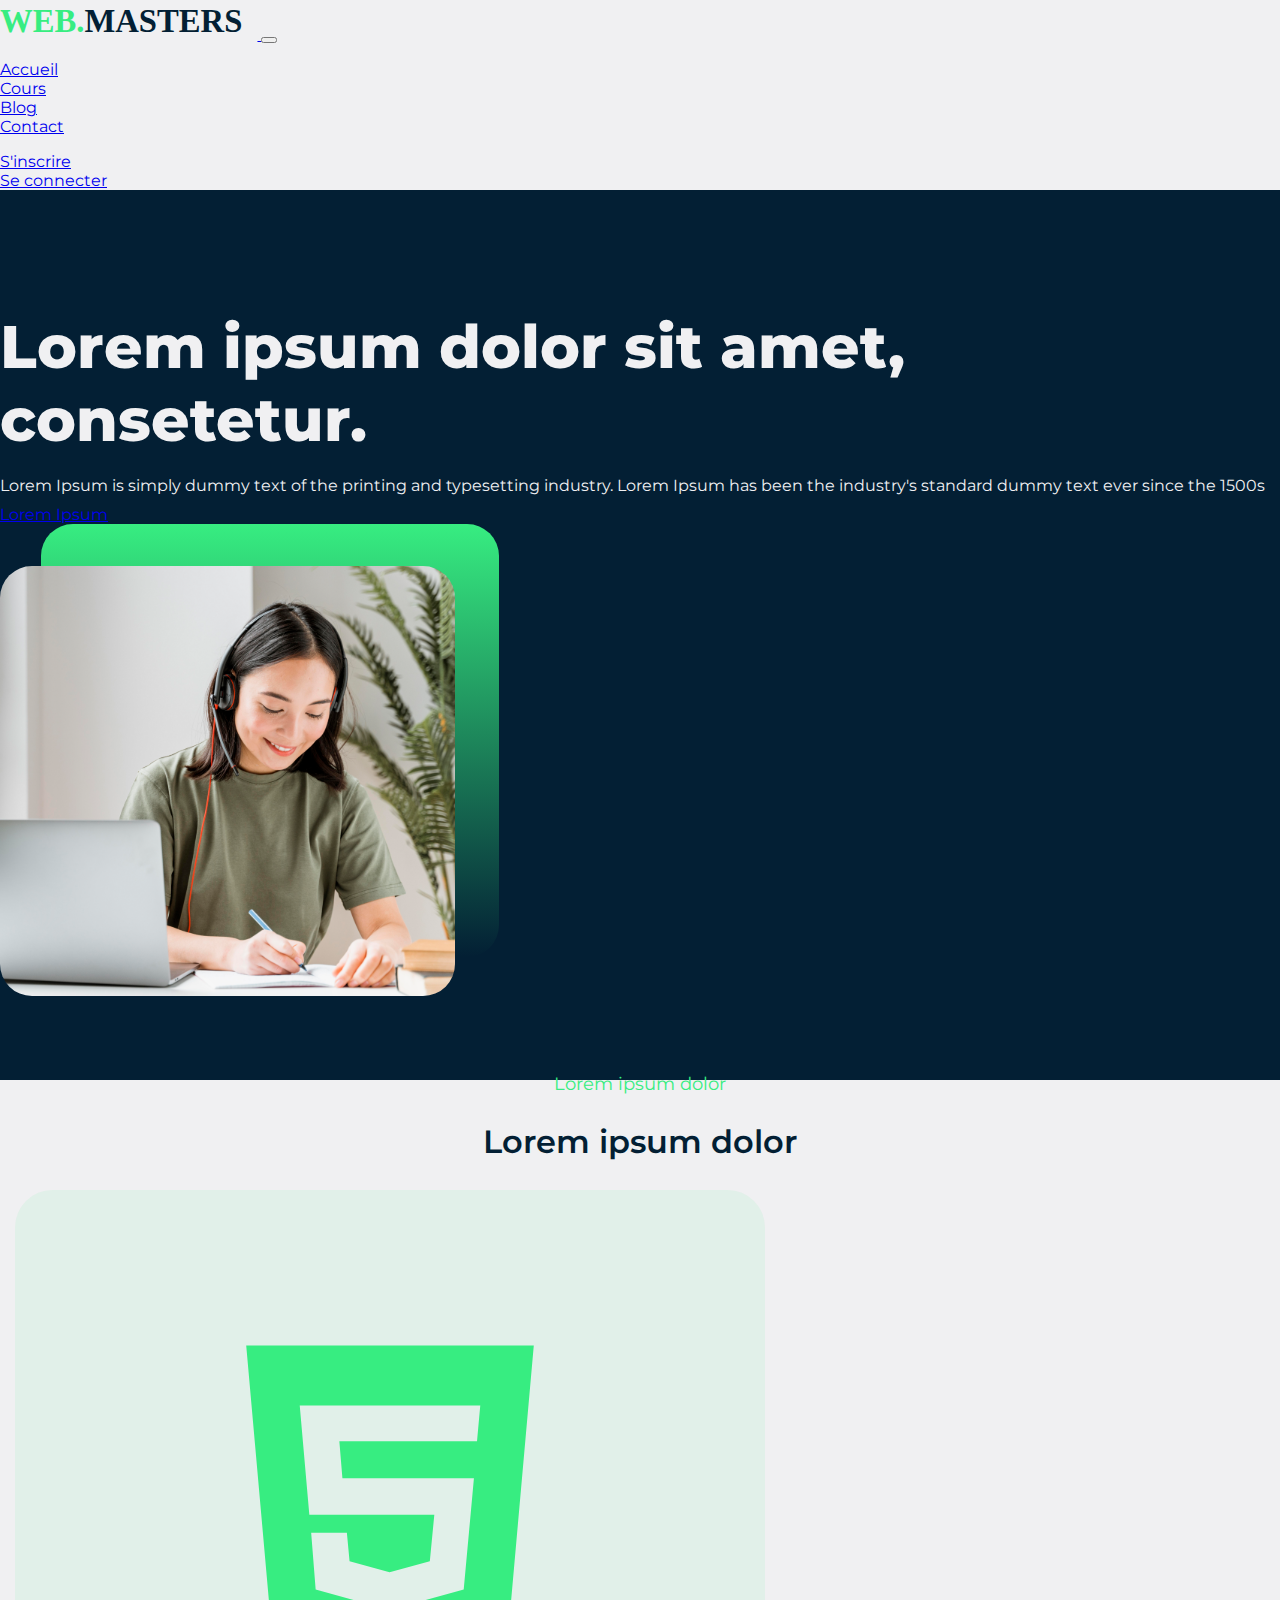
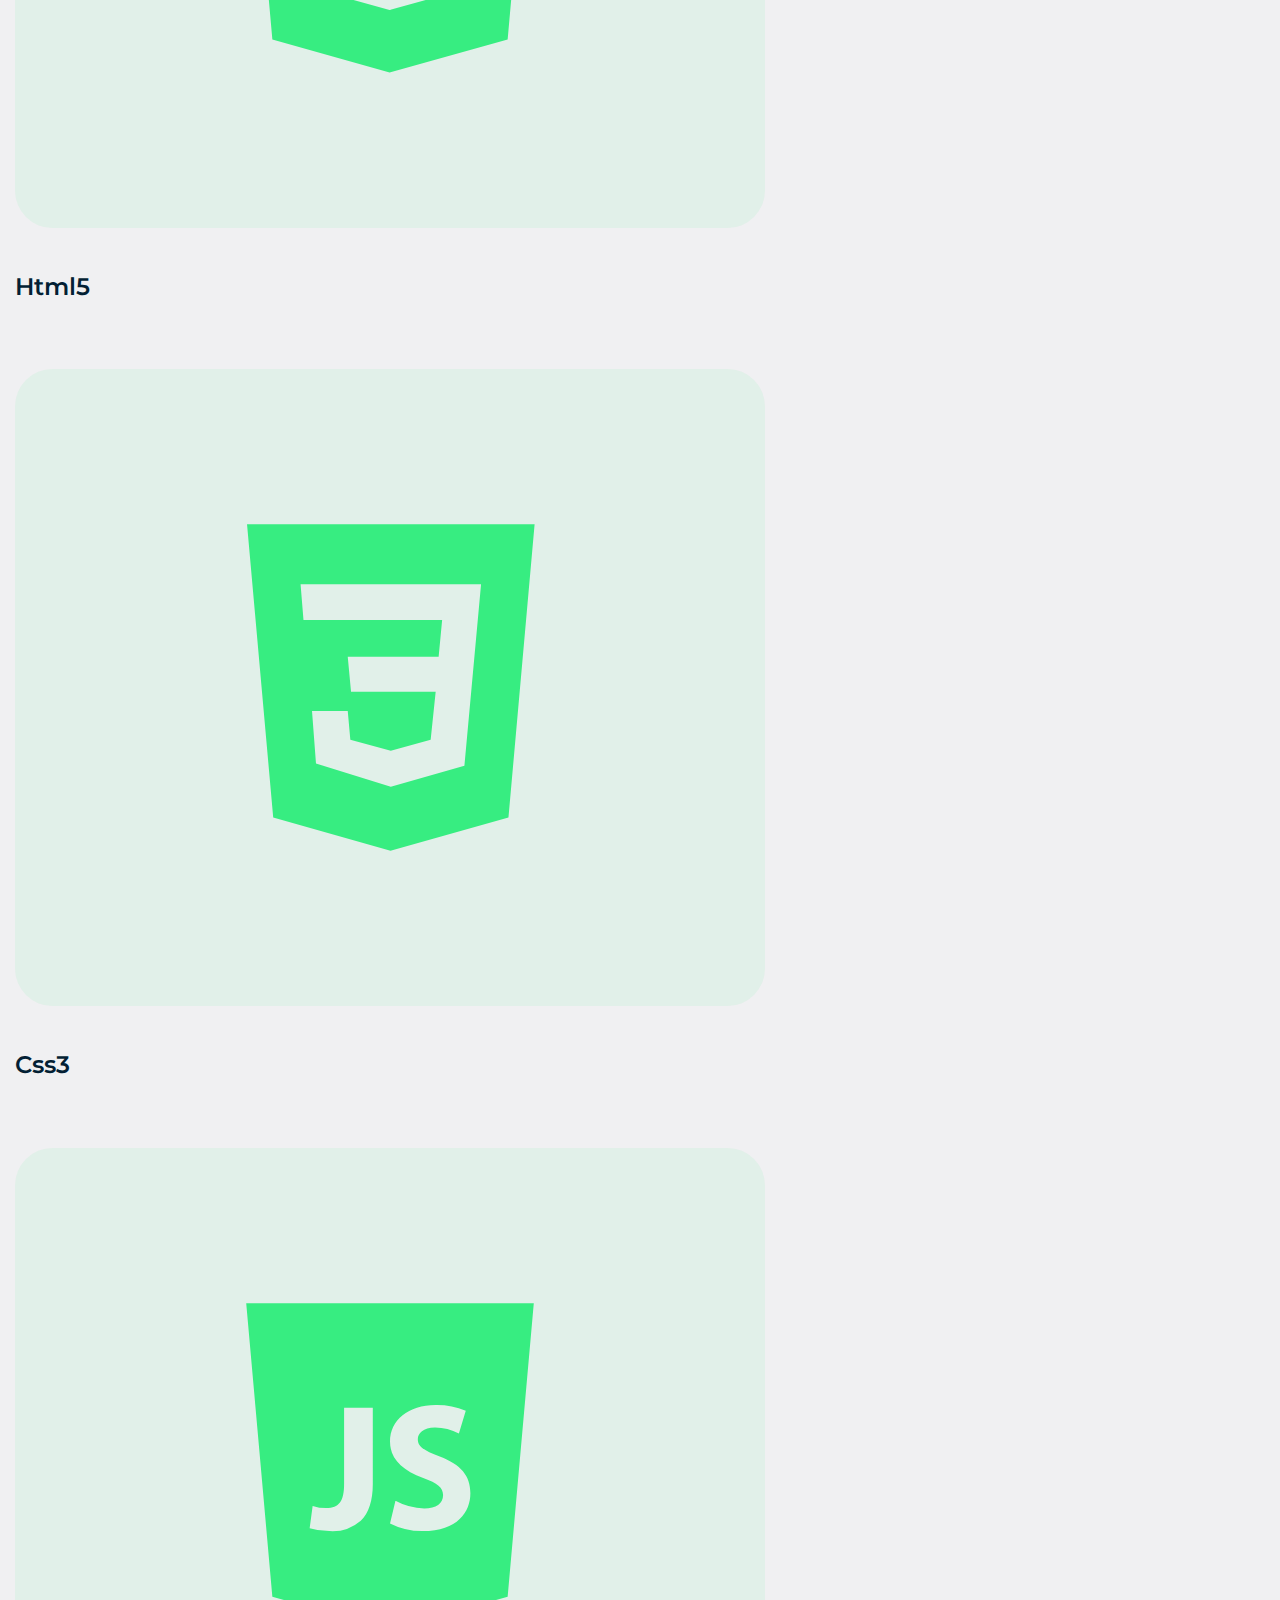
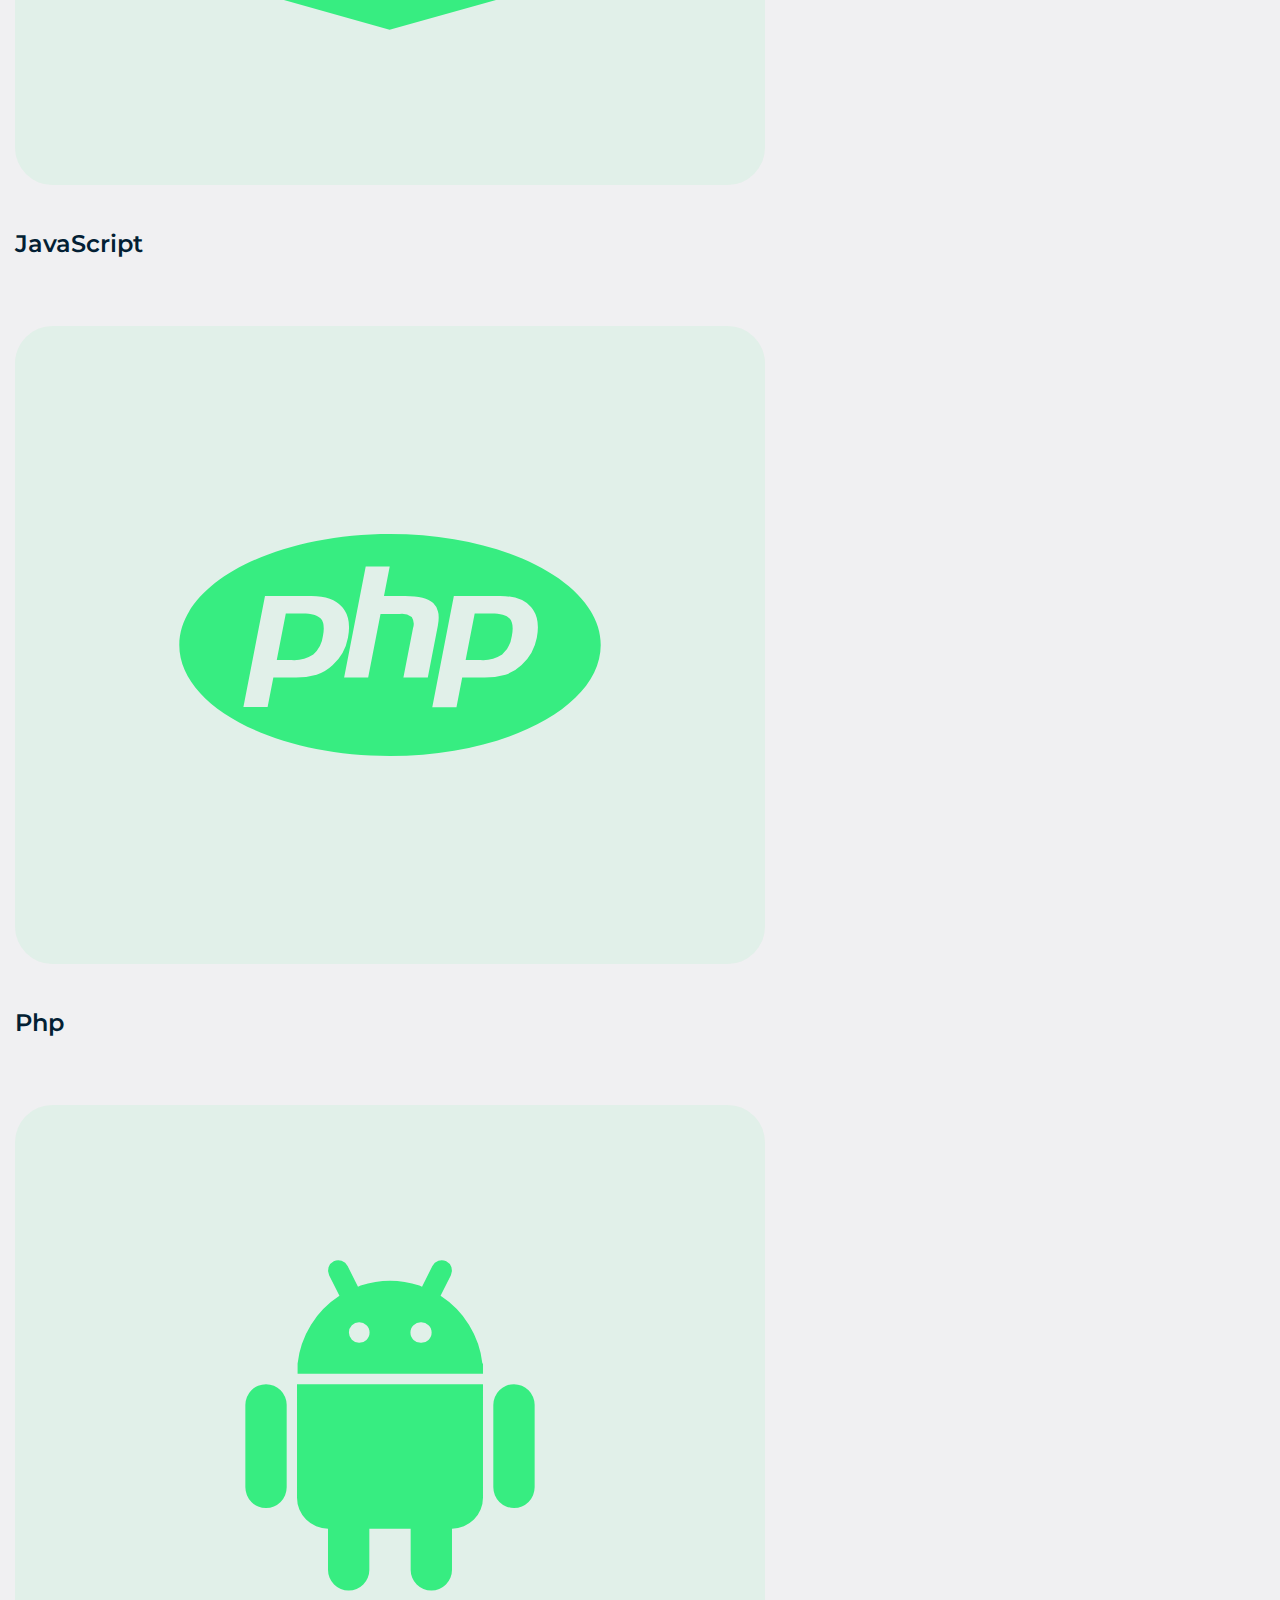
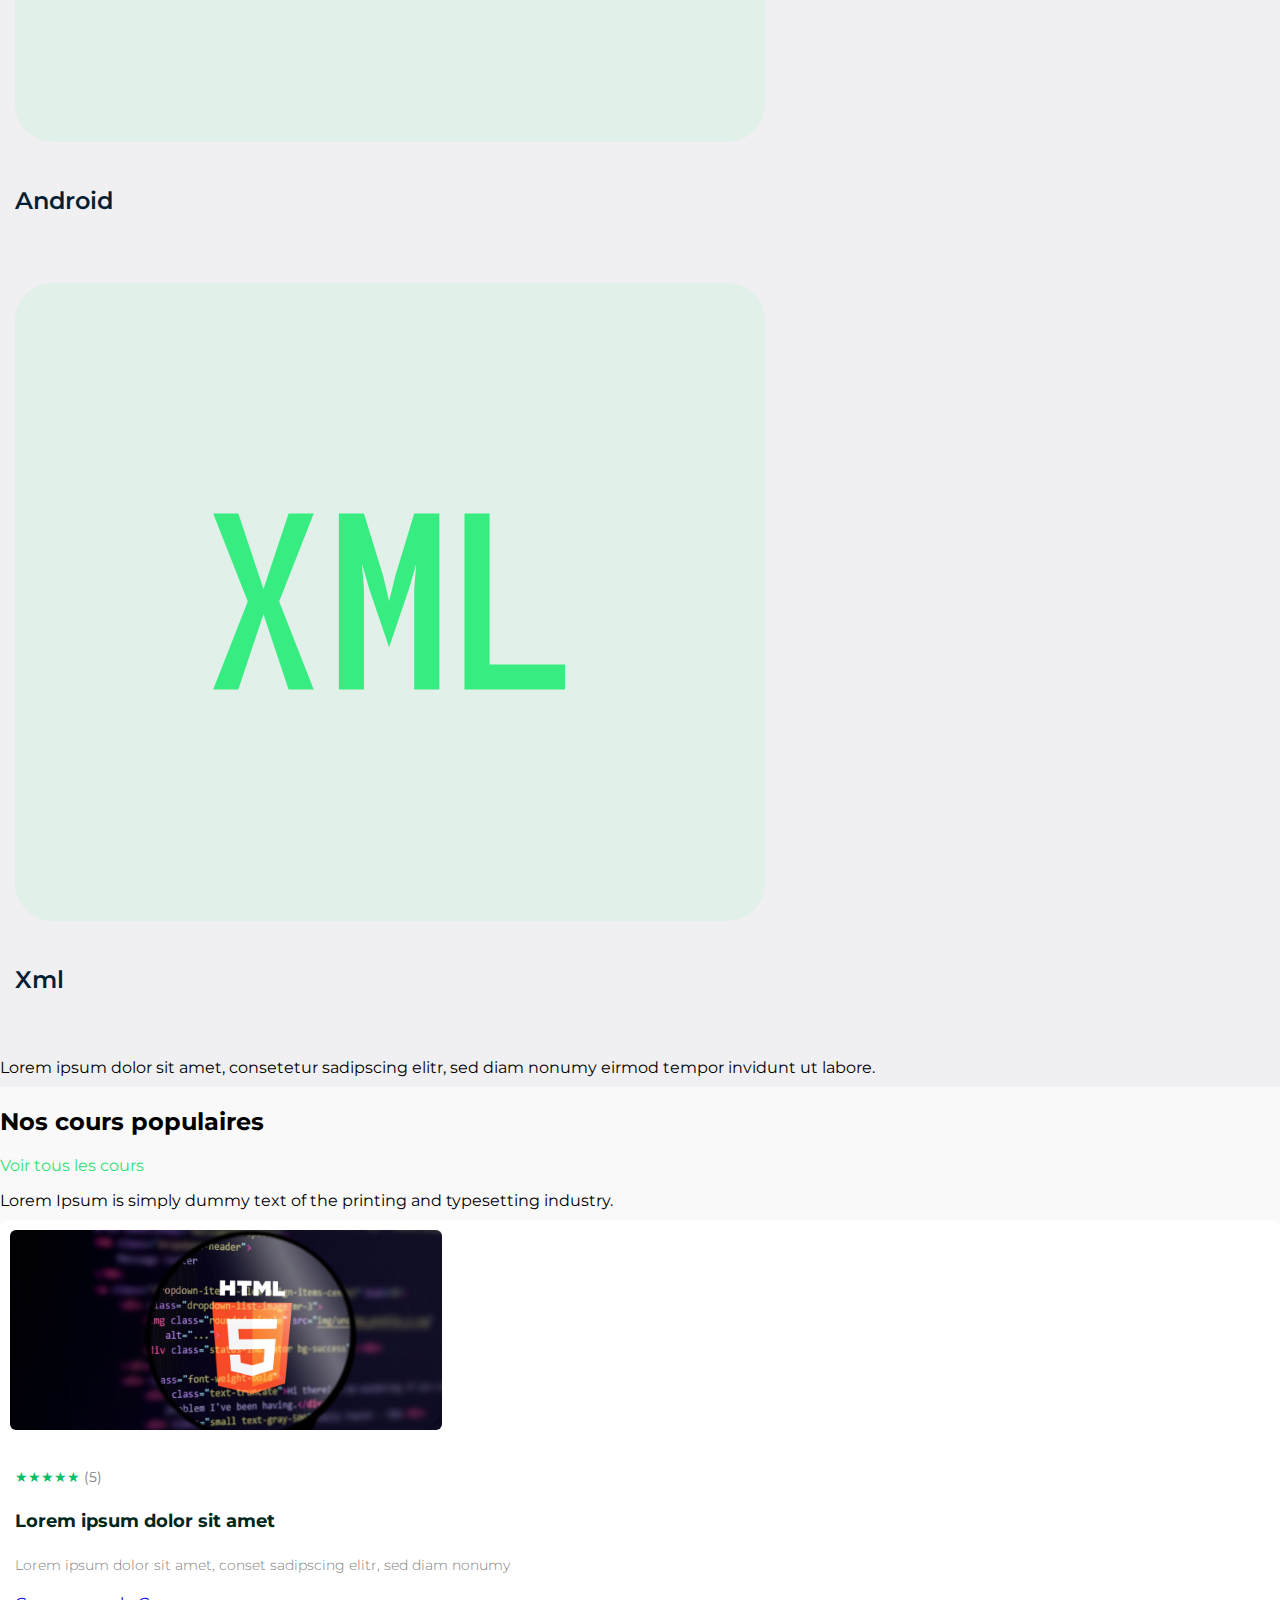
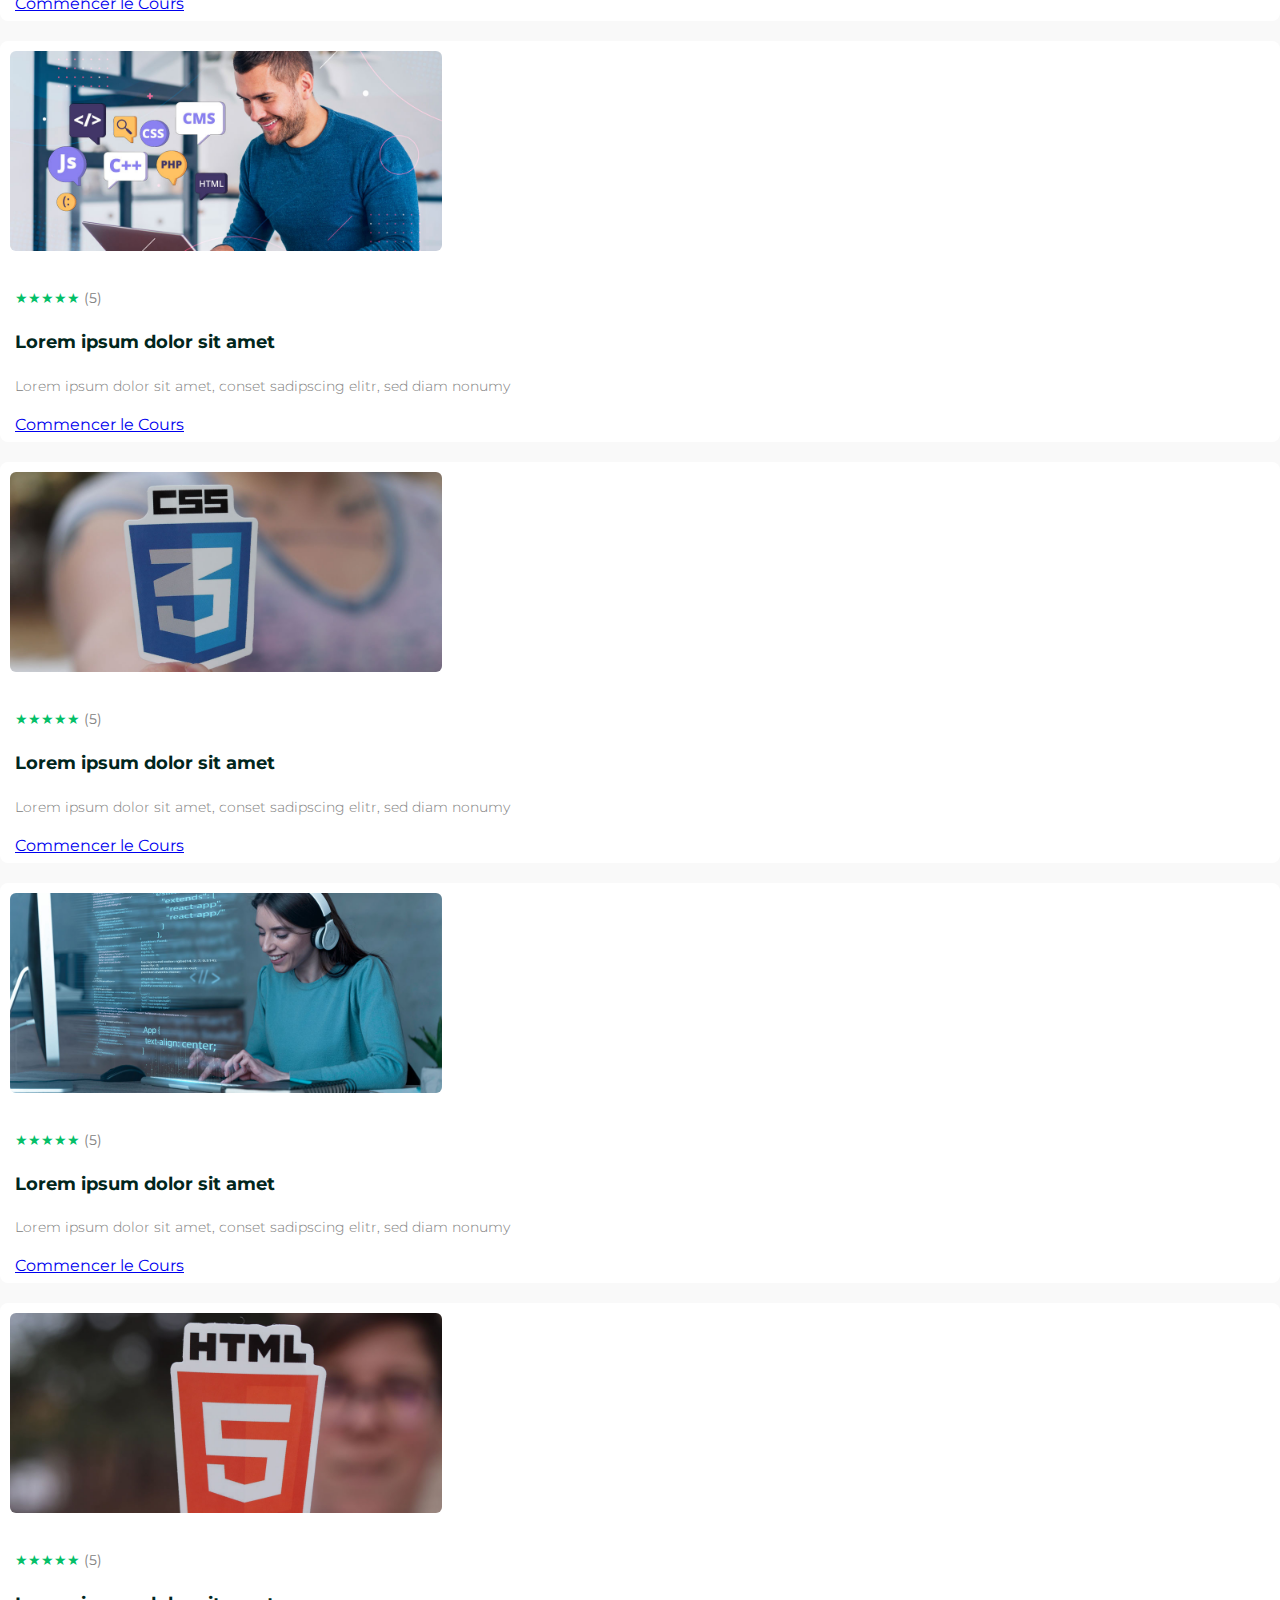
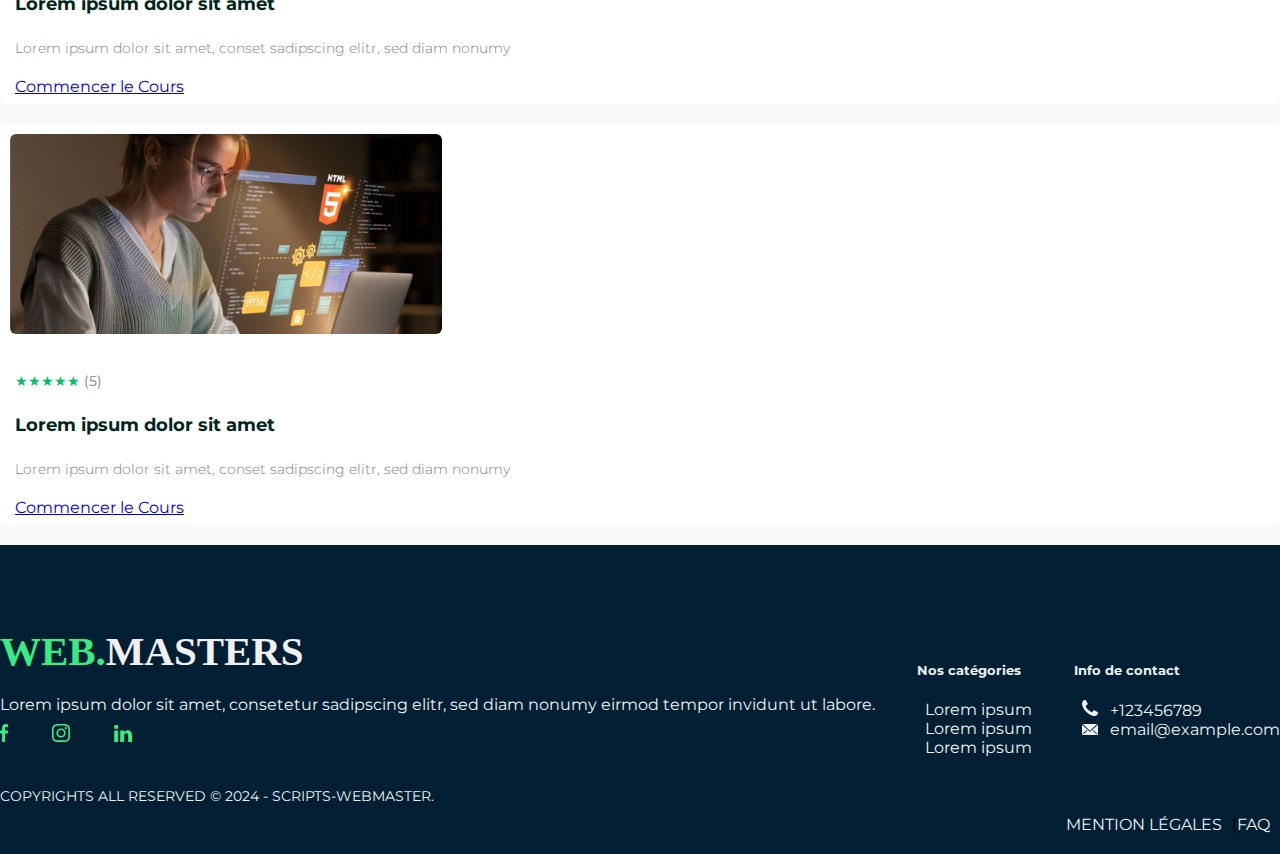
<file: index.html>
<!DOCTYPE html>
<html lang="en">

<head>
    <meta charset="UTF-8">
    <meta name="viewport" content="width=device-width, initial-scale=1.0">
    <title>Web-masters</title>
    <link rel="icon" type="image/x-icon" href="img/fav-icone.svg">

    <!--  fichier Bootstrap css -->
  <link href="https://cdn.jsdelivr.net/npm/bootstrap@5.3.2/dist/css/bootstrap.min.css" rel="stylesheet"
  integrity="sha384-T3c6CoIi6uLrA9TneNEoa7RxnatzjcDSCmG1MXxSR1GAsXEV/Dwwykc2MPK8M2HN" crossorigin="anonymous">

    <!-- fichier css -->
    <link href="css/style.css" rel="stylesheet">


</head>

<body>
    <!--====== NAVBAR HEADER START ======-->
    <header class="header">
        <nav class="navbar navbar-expand-lg navbar-light bg-light ">
            <div class="container">

                <a class="navbar-brand" href="index.html">
                    <img src="img/WEB.MASTERS.svg" alt="Logo" style="max-height: 40px;">
                </a>

                <button class="navbar-toggler" type="button" data-toggle="collapse"
                    data-target="#mynavbar" aria-controls="mynavbar" aria-expanded="false"
                    aria-label="Toggle navigation">
                    <span class="navbar-toggler-icon"></span>
                </button>

                <div class="collapse navbar-collapse" id="mynavbar">
                    <ul class="navbar-nav mx-auto">
                        <li class="nav-item">
                            <a class="nav-link" href="index.html">Accueil</a>
                        </li>
                        <li class="nav-item">
                            <a class="nav-link" href="cours.html">Cours</a>
                        </li>
                        <li class="nav-item">
                            <a class="nav-link" href="blog.html">Blog</a>
                        </li>
                        <li class="nav-item">
                            <a class="nav-link" href="contact.html">Contact</a>
                        </li>
                    </ul>
                    <ul class="nav navbar-nav  d-grid gap-2 d-md-flex">
                        <li
                        class="mr-2"><a  class="btn btn-outline-primary" type="button" href="connexion.html">S'inscrire</a></li>
                        <li><a class="btn btn-primary" type="button" href="connexion.html">Se connecter</a></li>
                    </ul>
                    
                </div>

            </div>

                
            
                

            </nav> 
    </header>
    <!--====== NAVBAR HEADER ENDS ======-->

    <!--====== DIV HEADER START ======-->
    <section class="slide d-flex justify-content-center align-items-center  ">
        <div class="container">
          <div class="row align-items-center">
            <div class="col-lg-6 ">
              <div class="content">

                <h1 class="text1 ">
                Lorem ipsum dolor sit amet, consetetur.
                </h1>
                <p class="mt-2">
                  Lorem Ipsum is simply dummy text of the printing and typesetting industry.
                  Lorem Ipsum has been the industry's standard dummy text ever since the 1500s
                </p>
                <div class="group-btn mt-4">
                    <a class="btn btn-primary px-5" type="button" href="#">Lorem Ipsum </a>
                  </div>
              </div>
            </div>
            <div class="col-lg-6 order-first order-lg-last ">
              <div class="header-image ">
                <div class="image float-end">
                  <img src="img/Groupe 10524.svg" alt="Header" />
                </div>
              </div>
            </div>
    
          </div>
    
        </div>
    
    
      </section>
    <!--====== DIV HEADER ENDS  ======-->

    <!--====== CARD CATEGORIES START ======-->
    <section class="card-header py-5">
        <div class="container">
            <div class="row">
                <div class="col-md-12">
                    <div class="centered-text">
                        <span class="small-text">Lorem ipsum dolor </span>
                        <h2>Lorem ipsum dolor</h2>
                    </div>
                </div>
            </div>
          <div class="row">
            <div class="col-lg-4 col-md-6 mb-2">
              <div class="card ">
                <a href="cours.html" class="card-link">
                  <div class="card-body d-flex align-items-center">
                  <div class="card-icon">
                    <img src="img/html5.svg" alt="" style="width: 60%;">
                  </div>
                  <div>
                    <h5 class="card-title">Html5</h5>
                  </div>
                </div>
                </a>
                
              </div>
            </div>
            <div class="col-lg-4 col-md-6 mb-2">
              <div class="card">
                <a href="cours.html" class="card-link">
                  <div class="card-body d-flex align-items-center">
                  <div class="card-icon">
                    <img src="img/Css3.svg" alt="" style="width: 60%;">
                  </div>
                  <div>
                    <h5 class="card-title">Css3</h5>
                  </div>
                </div>
                </a>
                
              </div>
            </div>
            <div class="col-lg-4 col-md-6 mb-2">
              <div class="card">
                <a href="cours.html" class="card-link">
                  <div class="card-body d-flex align-items-center">
                  <div class="card-icon">
                    <img src="img/javascript.svg" alt="" style="width: 60%;">
                  </div>
                  <div>
                    <h5 class="card-title">JavaScript</h5>
                  </div>
                </div>
                </a>
                
              </div>
            </div>
            <div class="col-lg-4 col-md-6 mb-2">
              <div class="card ">
                <a href="cours.html" class="card-link">
                  <div class="card-body d-flex align-items-center">
                  <div class="card-icon">
                    <img src="img/php.svg" alt="" style="width: 60%;">
                  </div>
                  <div>
                    <h5 class="card-title">Php</h5>
                  </div>
                </div>
                </a>
                
              </div>
            </div>
            <div class="col-lg-4 col-md-6 mb-2">
              <div class="card">
                <a href="cours.html" class="card-link">
                  <div class="card-body d-flex align-items-center">
                  <div class="card-icon">
                    <img src="img/android.svg" alt="" style="width: 60%;">
                  </div>
                  <div>
                    <h5 class="card-title">Android</h5>
                  </div>
                </div>
                </a>
                
              </div>
            </div>
            <div class="col-lg-4 col-md-6 mb-2">
              <div class="card">
                <a href="cours.html" class="card-link">
                  <div class="card-body d-flex align-items-center">
                  <div class="card-icon">
                    <img src="img/xml.svg" alt="" style="width: 60%;">
                  </div>
                  <div>
                    <h5 class="card-title">Xml</h5>
                  </div>
                </div>
                </a>
                
              </div>
            </div>
          </div>
          <div class="tilte-one">
            <div class="row justify-content-center">
              <div class="col-6 mt-4">
                <div class="text-center">
                  <p> Lorem ipsum dolor sit amet, consetetur sadipscing elitr, sed diam nonumy eirmod tempor invidunt ut labore.</p>
    
                </div>
              </div>
            </div>
          </div>
        </div>
      </section>
    <!--====== CARD CATEGORIES ENDS ======-->
    
    <!--====== CARD COURS START ======-->
    <section class="card-area p-5 ">
      <div class="container">
  
        <div class="tilte-one">
          <div class="row">
            <div class="col-12 d-flex mb-2" style="justify-content: space-between; align-items: center;">
              <div class="content">
                <h2 class="fw-bold">Nos cours populaires</h2>
              </div>
              <div>
                <a class="link-allcours" href="cours.html">Voir tous les cours</a> 
              </div>
            </div>
            <p>
                  Lorem Ipsum is simply dummy text of the printing and typesetting industry.
            </p>
          </div>
        </div>
  
        <div class="container">
          <div class="row my-5">

            <div class="col-lg-4 col-md-6 col-sm-12">
              <a href="single-cours.html" class="card-link">
                <div class="card-cours">
                  <img src="img/integ.jpg" class="card-img-top" alt="Cours 1">
                  <div class="card-body">
                    <p class="card-text"><span class="card-rating">★★★★★</span> (5)</p>
                    <h4 class="card-title">Lorem ipsum dolor sit amet</h4>
                    <p class="card-discription">
                      Lorem ipsum dolor sit amet, conset sadipscing elitr, sed diam nonumy 
                    </p>
                    <div class="card-footer ">
                      <a href="single-cours.html" type="button" class="btn btn-outline-secondary ">Commencer le Cours</a>
                    </div>
                  </div>
                </div>
              </a>
            </div>
  
            <div class="col-lg-4 col-md-6 col-sm-12">
              <a href="single-cours.html" class="card-link">
                <div class="card-cours">
                  <img src="img/men-code.jpg" class="card-img-top" alt="Cours 1">
                  <div class="card-body">
                    <p class="card-text"><span class="card-rating">★★★★★</span> (5)</p>
                    <h4 class="card-title">Lorem ipsum dolor sit amet</h4>
                    <p class="card-discription">
                      Lorem ipsum dolor sit amet, conset sadipscing elitr, sed diam nonumy 
                    </p>
                    <div class="card-footer ">
                      <a href="single-cours.html" type="button" class="btn btn-outline-secondary ">Commencer le Cours</a>
                    </div>
                  </div>
                </div>
              </a>
            </div>

            <div class="col-lg-4 col-md-6 col-sm-12">
              <a href="single-cours.html" class="card-link">
                <div class="card-cours">
                  <img src="img/htm.jpg" class="card-img-top" alt="Cours 1">
                  <div class="card-body">
                    <p class="card-text"><span class="card-rating">★★★★★</span> (5)</p>
                    <h4 class="card-title">Lorem ipsum dolor sit amet</h4>
                    <p class="card-discription">
                      Lorem ipsum dolor sit amet, conset sadipscing elitr, sed diam nonumy 
                    </p>
                    <div class="card-footer ">
                      <a href="single-cours.html" type="button" class="btn btn-outline-secondary ">Commencer le Cours</a>
                    </div>
                  </div>
                </div>
              </a>
            </div>

            <div class="col-lg-4 col-md-6 col-sm-12">
              <a href="single-cours.html" class="card-link">
                <div class="card-cours">
                  <img src="img/gir-dev.jpg" class="card-img-top" alt="Cours 1">
                  <div class="card-body">
                    <p class="card-text"><span class="card-rating">★★★★★</span> (5)</p>
                    <h4 class="card-title">Lorem ipsum dolor sit amet</h4>
                    <p class="card-discription">
                      Lorem ipsum dolor sit amet, conset sadipscing elitr, sed diam nonumy 
                    </p>
                    <div class="card-footer ">
                      <a href="single-cours.html" type="button" class="btn btn-outline-secondary ">Commencer le Cours</a>
                    </div>
                  </div>
                </div>
              </a>
            </div>

            <div class="col-lg-4 col-md-6 col-sm-12">
              <a href="single-cours.html" class="card-link">
                <div class="card-cours">
                  <img src="img/css.jpg" class="card-img-top" alt="Cours 1">
                  <div class="card-body">
                    <p class="card-text"><span class="card-rating">★★★★★</span> (5)</p>
                    <h4 class="card-title">Lorem ipsum dolor sit amet</h4>
                    <p class="card-discription">
                      Lorem ipsum dolor sit amet, conset sadipscing elitr, sed diam nonumy 
                    </p>
                    <div class="card-footer ">
                      <a href="single-cours.html" type="button" class="btn btn-outline-secondary ">Commencer le Cours</a>
                    </div>
                  </div>
                </div>
              </a>
            </div>

            <div class="col-lg-4 col-md-6 col-sm-12">
              <a href="single-cours.html" class="card-link">
                <div class="card-cours">
                  <img src="img/coding.jpg" class="card-img-top" alt="Cours 1">
                  <div class="card-body">
                    <p class="card-text"><span class="card-rating">★★★★★</span> (5)</p>
                    <h4 class="card-title">Lorem ipsum dolor sit amet</h4>
                    <p class="card-discription">
                      Lorem ipsum dolor sit amet, conset sadipscing elitr, sed diam nonumy 
                    </p>
                    <div class="card-footer ">
                      <a href="single-cours.html" type="button" class="btn btn-outline-secondary ">Commencer le Cours</a>
                    </div>
                  </div>
                </div>
              </a>
            </div>
  
          </div>
        </div>
  
        <!-- row -->
        
      </div>
  
      <!-- container -->
    </section>
    <!--====== CARD COURS ENDS ======-->

    <!--====== FOOTER START ======-->
  <footer class="footer">
    <div class="container">
      <div class=" row body-footer">
        <div class="col-md-6">
          <img src="img/WEB.MASTERS-2.svg" alt="Logo" style="max-height: 50px;">
          <p class="col-10 text1 mt-4">Lorem ipsum dolor sit amet, consetetur sadipscing elitr, sed diam nonumy eirmod tempor
            invidunt ut labore.
          </p>
          <a href="#" class="icon"><img src="img/facebook.svg"></img></a>
          <a href="#" class="icon"><img src="img/instagram.svg"></img></a>
          <a href="#" class="icon"><img src="img/linkedin.svg"></img></a>
        </div>
        <div class="col-md-2">
          <div class="footer-link">
            <h5 class="footer-title">Nos catégories</h5>
            <ul>
              <li><a href="cours.html">Lorem ipsum</a></li>
              <li><a href="cours.html">Lorem ipsum</a></li>
              <li><a href="cours.html">Lorem ipsum</a></li>
            </ul>
          </div>

        </div>
        
        <div class="col-md-3">
          <div class="footer-link">
            <h5 class="footer-title">Info de contact</h5>
          <ul>
            <li><a href="#"><img src="img/phone.svg" class="info-icone" ></img> +123456789</a></li>
            <li><a href="#"><img src="img/email-solid.svg" class="info-icone"> </img> email@example.com</a> </li>
          </ul>
          </div>
          
          
          
        </div>
      </div>
      <div class="row footer-copyright pt-4 mt-5">
        <div class="col-md-6">
          <p class="copyright">
            COPYRIGHTS ALL RESERVED © 2024 - SCRIPTS-WEBMASTER.</p>
        </div>
        <div class="col-md-6 text-right ">
          <a class="text2" href="mention-légales.html">MENTION LÉGALES</a> | <a class="text2" href="faq.html">FAQ</a>
        </div>
      </div>
    </div>
  </footer>
  <!--====== FOOTER ENDS ======-->


<!-- Scripts Bootstrap -->
<script src="https://ajax.googleapis.com/ajax/libs/jquery/3.5.1/jquery.min.js"></script>
<script src="https://cdnjs.cloudflare.com/ajax/libs/popper.js/1.16.0/umd/popper.min.js"></script>
<script src="https://maxcdn.bootstrapcdn.com/bootstrap/4.5.2/js/bootstrap.min.js"></script>

</body>

</html>
</file>
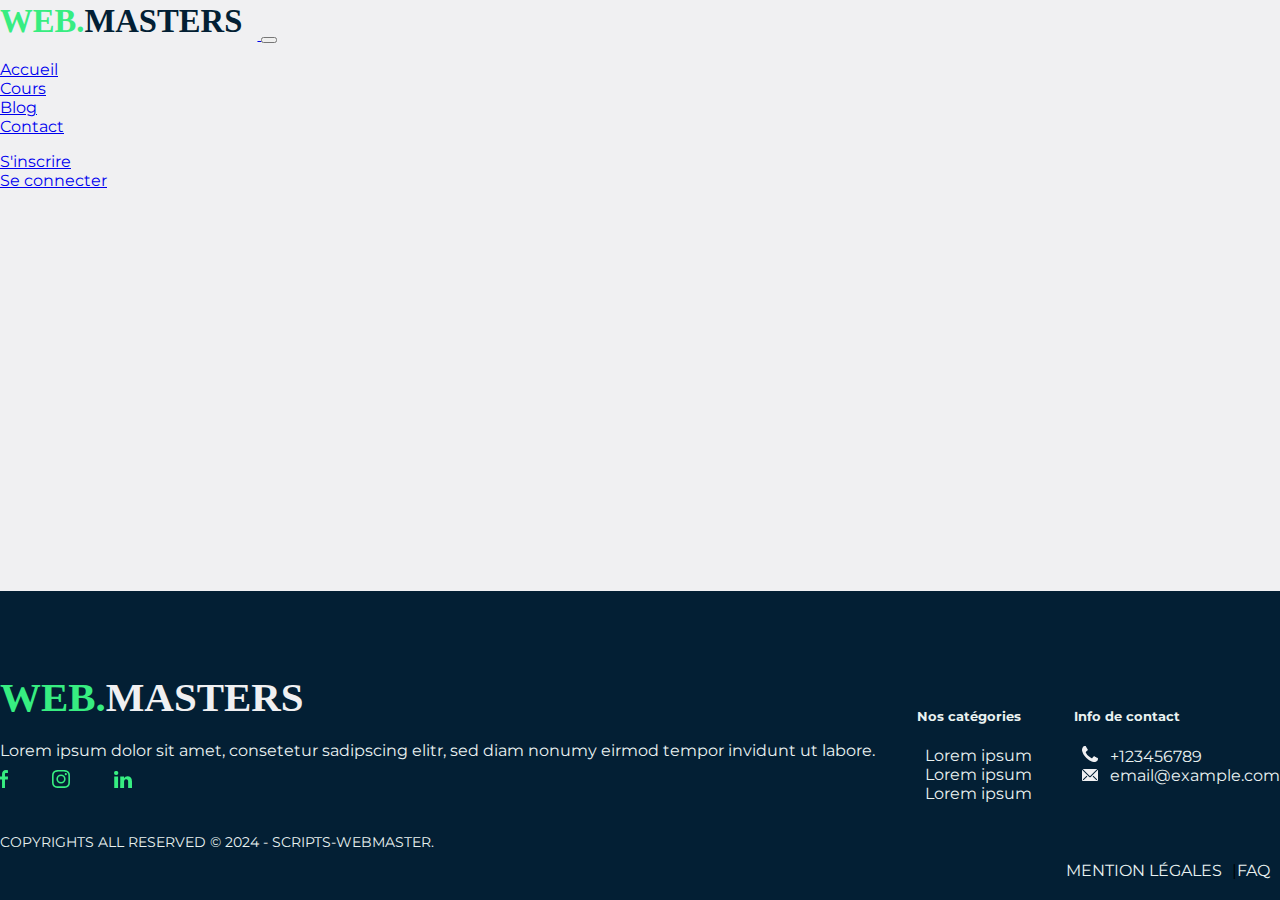
<file: blog.html>
<!DOCTYPE html>
<html lang="en">
<head>
    <meta charset="UTF-8">
    <meta name="viewport" content="width=device-width, initial-scale=1.0">
    <title>Blog</title> 
    <link rel="icon" type="image/x-icon" href="img/fav-icone.svg">

    <!--  fichier Bootstrap css -->
  <link href="https://cdn.jsdelivr.net/npm/bootstrap@5.3.2/dist/css/bootstrap.min.css" rel="stylesheet"
  integrity="sha384-T3c6CoIi6uLrA9TneNEoa7RxnatzjcDSCmG1MXxSR1GAsXEV/Dwwykc2MPK8M2HN" crossorigin="anonymous">

    <!-- fichier css -->
    <link href="css/style.css" rel="stylesheet">


   
</head>

<body>
     <!--====== NAVBAR HEADER START ======-->
     <header class="header">
      <nav class="navbar navbar-expand-lg navbar-light bg-light ">
          <div class="container">

              <a class="navbar-brand" href="index.html">
                  <img src="img/WEB.MASTERS.svg" alt="Logo" style="max-height: 40px;">
              </a>

              <button class="navbar-toggler" type="button" data-toggle="collapse"
                  data-target="#mynavbar" aria-controls="mynavbar" aria-expanded="false"
                  aria-label="Toggle navigation">
                  <span class="navbar-toggler-icon"></span>
              </button>

              <div class="collapse navbar-collapse" id="mynavbar">
                  <ul class="navbar-nav mx-auto">
                      <li class="nav-item">
                          <a class="nav-link" href="index.html">Accueil</a>
                      </li>
                      <li class="nav-item">
                          <a class="nav-link" href="cours.html">Cours</a>
                      </li>
                      <li class="nav-item">
                          <a class="nav-link" href="blog.html">Blog</a>
                      </li>
                      <li class="nav-item">
                          <a class="nav-link" href="contact.html">Contact</a>
                      </li>
                  </ul>
                  <ul class="nav navbar-nav  d-grid gap-2 d-md-flex">
                      <li
                      class="mr-2"><a  class="btn btn-outline-primary" type="button" href="connexion.html">S'inscrire</a></li>
                      <li><a class="btn btn-primary" type="button" href="connexion.html">Se connecter</a></li>
                  </ul>
                  
              </div>

          </div>

              
          
              

          </nav> 
  </header>
  <!--====== NAVBAR HEADER ENDS ======-->

  <!--====== FOOTER START ======-->
  <footer class="footer">
    <div class="container">
      <div class=" row body-footer">
        <div class="col-md-6">
          <img src="img/WEB.MASTERS-2.svg" alt="Logo" style="max-height: 50px;">
          <p class="col-10 text1 mt-4">Lorem ipsum dolor sit amet, consetetur sadipscing elitr, sed diam nonumy eirmod tempor
            invidunt ut labore.
          </p>
          <a href="#" class="icon"><img src="img/facebook.svg"></img></a>
          <a href="#" class="icon"><img src="img/instagram.svg"></img></a>
          <a href="#" class="icon"><img src="img/linkedin.svg"></img></a>
        </div>
        <div class="col-md-2">
          <div class="footer-link">
            <h5 class="footer-title">Nos catégories</h5>
            <ul>
              <li><a href="cours.html">Lorem ipsum</a></li>
              <li><a href="cours.html">Lorem ipsum</a></li>
              <li><a href="cours.html">Lorem ipsum</a></li>
            </ul>
          </div>

        </div>
        
        <div class="col-md-3">
          <div class="footer-link">
            <h5 class="footer-title">Info de contact</h5>
          <ul>
            <li><a href="#"><img src="img/phone.svg" class="info-icone" ></img> +123456789</a></li>
            <li><a href="#"><img src="img/email-solid.svg" class="info-icone"> </img> email@example.com</a> </li>
          </ul>
          </div>
          
          
          
        </div>
      </div>
      <div class="row footer-copyright pt-4 mt-5">
        <div class="col-md-6">
          <p class="copyright">
            COPYRIGHTS ALL RESERVED © 2024 - SCRIPTS-WEBMASTER.</p>
        </div>
        <div class="col-md-6 text-right ">
          <a class="text2" href="mention-légales.html">MENTION LÉGALES</a> | <a class="text2" href="faq.html">FAQ</a>
        </div>
      </div>
    </div>
  </footer>
  <!--====== FOOTER ENDS ======-->

    
</body>
</html>
</file>
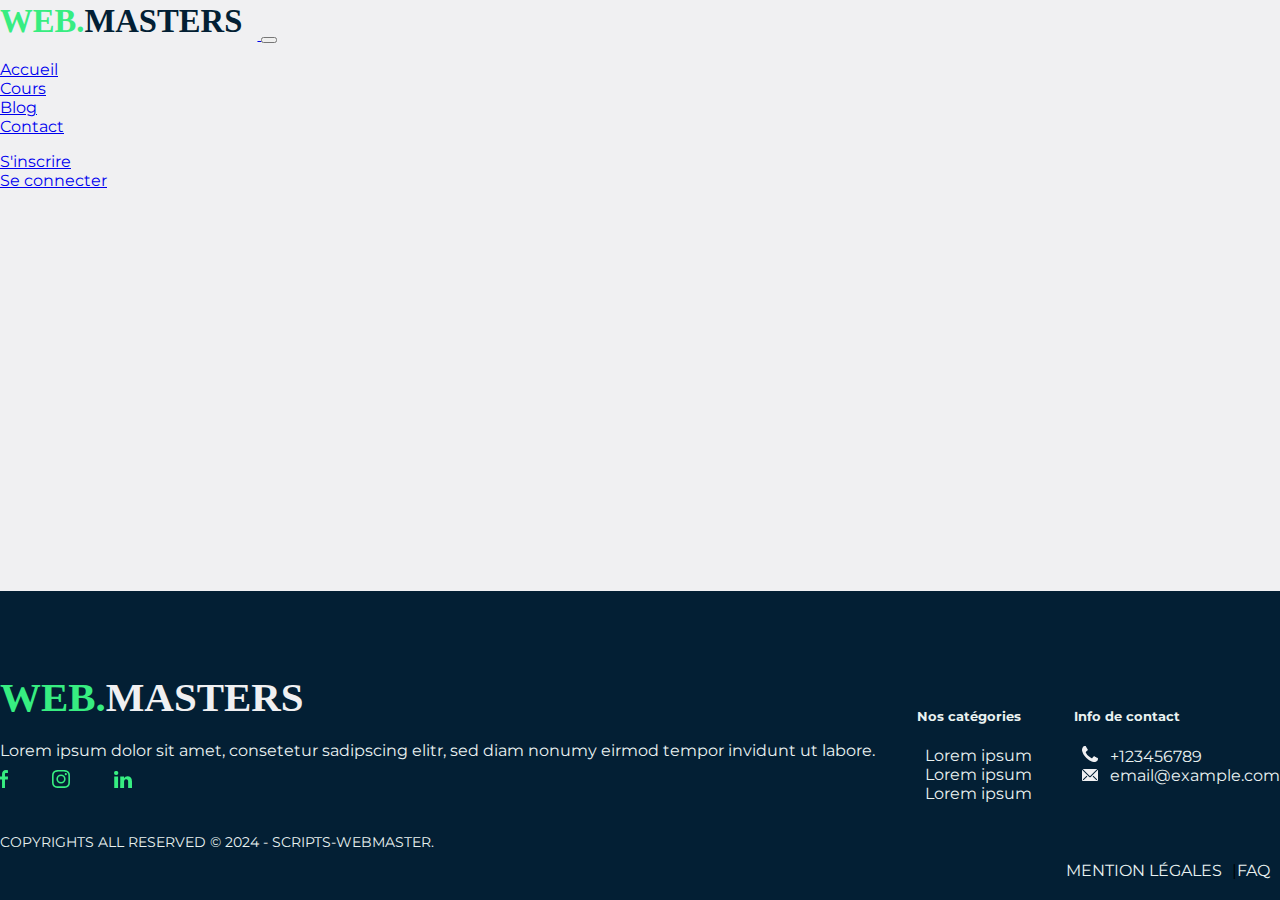
<file: connexion.html>
<!DOCTYPE html>
<html lang="en">
<head>
    <meta charset="UTF-8">
    <meta name="viewport" content="width=device-width, initial-scale=1.0">
    <title>Connexion</title> 
    <link rel="icon" type="image/x-icon" href="img/fav-icone.svg">

    <!--  fichier Bootstrap css -->
  <link href="https://cdn.jsdelivr.net/npm/bootstrap@5.3.2/dist/css/bootstrap.min.css" rel="stylesheet"
  integrity="sha384-T3c6CoIi6uLrA9TneNEoa7RxnatzjcDSCmG1MXxSR1GAsXEV/Dwwykc2MPK8M2HN" crossorigin="anonymous">

    <!-- fichier css -->
    <link href="css/style.css" rel="stylesheet">


   
</head>

<body>
     <!--====== NAVBAR HEADER START ======-->
     <header class="header">
      <nav class="navbar navbar-expand-lg navbar-light bg-light ">
          <div class="container">

              <a class="navbar-brand" href="index.html">
                  <img src="img/WEB.MASTERS.svg" alt="Logo" style="max-height: 40px;">
              </a>

              <button class="navbar-toggler" type="button" data-toggle="collapse"
                  data-target="#mynavbar" aria-controls="mynavbar" aria-expanded="false"
                  aria-label="Toggle navigation">
                  <span class="navbar-toggler-icon"></span>
              </button>

              <div class="collapse navbar-collapse" id="mynavbar">
                  <ul class="navbar-nav mx-auto">
                      <li class="nav-item">
                          <a class="nav-link" href="index.html">Accueil</a>
                      </li>
                      <li class="nav-item">
                          <a class="nav-link" href="cours.html">Cours</a>
                      </li>
                      <li class="nav-item">
                          <a class="nav-link" href="blog.html">Blog</a>
                      </li>
                      <li class="nav-item">
                          <a class="nav-link" href="contact.html">Contact</a>
                      </li>
                  </ul>
                  <ul class="nav navbar-nav  d-grid gap-2 d-md-flex">
                      <li
                      class="mr-2"><a  class="btn btn-outline-primary" type="button" href="connexion.html">S'inscrire</a></li>
                      <li><a class="btn btn-primary" type="button" href="connexion.html">Se connecter</a></li>
                  </ul>
                  
              </div>

          </div>

              
          
              

          </nav> 
  </header>
  <!--====== NAVBAR HEADER ENDS ======-->

  <!--====== FOOTER START ======-->
  <footer class="footer">
    <div class="container">
      <div class=" row body-footer">
        <div class="col-md-6">
          <img src="img/WEB.MASTERS-2.svg" alt="Logo" style="max-height: 50px;">
          <p class="col-10 text1 mt-4">Lorem ipsum dolor sit amet, consetetur sadipscing elitr, sed diam nonumy eirmod tempor
            invidunt ut labore.
          </p>
          <a href="#" class="icon"><img src="img/facebook.svg"></img></a>
          <a href="#" class="icon"><img src="img/instagram.svg"></img></a>
          <a href="#" class="icon"><img src="img/linkedin.svg"></img></a>
        </div>
        <div class="col-md-2">
          <div class="footer-link">
            <h5 class="footer-title">Nos catégories</h5>
            <ul>
              <li><a href="cours.html">Lorem ipsum</a></li>
              <li><a href="cours.html">Lorem ipsum</a></li>
              <li><a href="cours.html">Lorem ipsum</a></li>
            </ul>
          </div>

        </div>
        
        <div class="col-md-3">
          <div class="footer-link">
            <h5 class="footer-title">Info de contact</h5>
          <ul>
            <li><a href="#"><img src="img/phone.svg" class="info-icone" ></img> +123456789</a></li>
            <li><a href="#"><img src="img/email-solid.svg" class="info-icone"> </img> email@example.com</a> </li>
          </ul>
          </div>
          
          
          
        </div>
      </div>
      <div class="row footer-copyright pt-4 mt-5">
        <div class="col-md-6">
          <p class="copyright">
            COPYRIGHTS ALL RESERVED © 2024 - SCRIPTS-WEBMASTER.</p>
        </div>
        <div class="col-md-6 text-right ">
          <a class="text2" href="mention-légales.html">MENTION LÉGALES</a> | <a class="text2" href="faq.html">FAQ</a>
        </div>
      </div>
    </div>
  </footer>
  <!--====== FOOTER ENDS ======-->

    
</body>
</html>
</file>
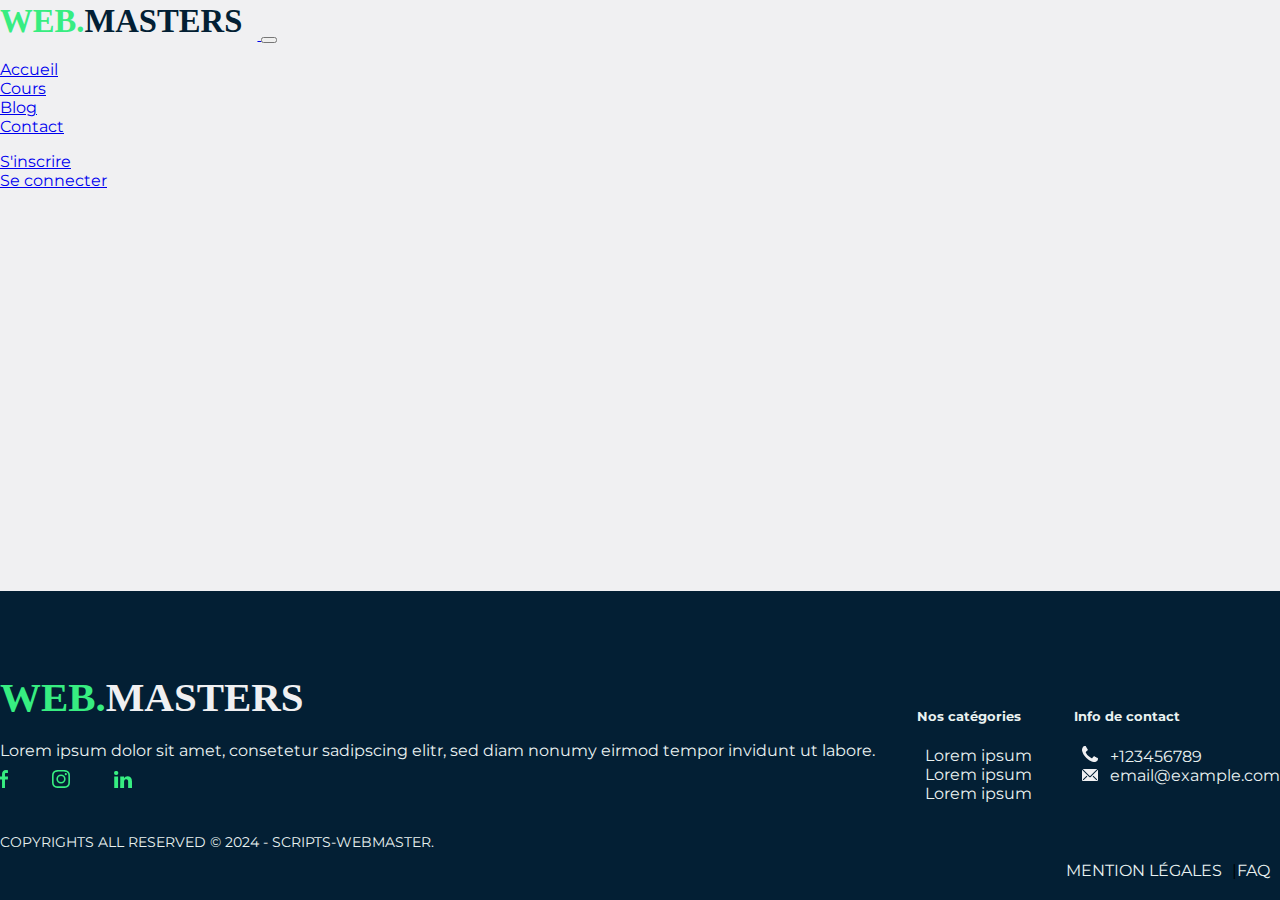
<file: contact.html>
<!DOCTYPE html>
<html lang="en">
<head>
    <meta charset="UTF-8">
    <meta name="viewport" content="width=device-width, initial-scale=1.0">
    <title>Contact</title> 
    <link rel="icon" type="image/x-icon" href="img/fav-icone.svg">

    <!--  fichier Bootstrap css -->
  <link href="https://cdn.jsdelivr.net/npm/bootstrap@5.3.2/dist/css/bootstrap.min.css" rel="stylesheet"
  integrity="sha384-T3c6CoIi6uLrA9TneNEoa7RxnatzjcDSCmG1MXxSR1GAsXEV/Dwwykc2MPK8M2HN" crossorigin="anonymous">

    <!-- fichier css -->
    <link href="css/style.css" rel="stylesheet">


   
</head>

<body>
     <!--====== NAVBAR HEADER START ======-->
     <header class="header">
      <nav class="navbar navbar-expand-lg navbar-light bg-light ">
          <div class="container">

              <a class="navbar-brand" href="index.html">
                  <img src="img/WEB.MASTERS.svg" alt="Logo" style="max-height: 40px;">
              </a>

              <button class="navbar-toggler" type="button" data-toggle="collapse"
                  data-target="#mynavbar" aria-controls="mynavbar" aria-expanded="false"
                  aria-label="Toggle navigation">
                  <span class="navbar-toggler-icon"></span>
              </button>

              <div class="collapse navbar-collapse" id="mynavbar">
                  <ul class="navbar-nav mx-auto">
                      <li class="nav-item">
                          <a class="nav-link" href="index.html">Accueil</a>
                      </li>
                      <li class="nav-item">
                          <a class="nav-link" href="cours.html">Cours</a>
                      </li>
                      <li class="nav-item">
                          <a class="nav-link" href="blog.html">Blog</a>
                      </li>
                      <li class="nav-item">
                          <a class="nav-link" href="contact.html">Contact</a>
                      </li>
                  </ul>
                  <ul class="nav navbar-nav  d-grid gap-2 d-md-flex">
                      <li
                      class="mr-2"><a  class="btn btn-outline-primary" type="button" href="connexion.html">S'inscrire</a></li>
                      <li><a class="btn btn-primary" type="button" href="connexion.html">Se connecter</a></li>
                  </ul>
                  
              </div>

          </div>

              
          
              

          </nav> 
  </header>
  <!--====== NAVBAR HEADER ENDS ======-->

  <!--====== FOOTER START ======-->
  <footer class="footer">
    <div class="container">
      <div class=" row body-footer">
        <div class="col-md-6">
          <img src="img/WEB.MASTERS-2.svg" alt="Logo" style="max-height: 50px;">
          <p class="col-10 text1 mt-4">Lorem ipsum dolor sit amet, consetetur sadipscing elitr, sed diam nonumy eirmod tempor
            invidunt ut labore.
          </p>
          <a href="#" class="icon"><img src="img/facebook.svg"></img></a>
          <a href="#" class="icon"><img src="img/instagram.svg"></img></a>
          <a href="#" class="icon"><img src="img/linkedin.svg"></img></a>
        </div>
        <div class="col-md-2">
          <div class="footer-link">
            <h5 class="footer-title">Nos catégories</h5>
            <ul>
              <li><a href="cours.html">Lorem ipsum</a></li>
              <li><a href="cours.html">Lorem ipsum</a></li>
              <li><a href="cours.html">Lorem ipsum</a></li>
            </ul>
          </div>

        </div>
        
        <div class="col-md-3">
          <div class="footer-link">
            <h5 class="footer-title">Info de contact</h5>
          <ul>
            <li><a href="#"><img src="img/phone.svg" class="info-icone" ></img> +123456789</a></li>
            <li><a href="#"><img src="img/email-solid.svg" class="info-icone"> </img> email@example.com</a> </li>
          </ul>
          </div>
          
          
          
        </div>
      </div>
      <div class="row footer-copyright pt-4 mt-5">
        <div class="col-md-6">
          <p class="copyright">
            COPYRIGHTS ALL RESERVED © 2024 - SCRIPTS-WEBMASTER.</p>
        </div>
        <div class="col-md-6 text-right ">
          <a class="text2" href="mention-légales.html">MENTION LÉGALES</a> | <a class="text2" href="faq.html">FAQ</a>
        </div>
      </div>
    </div>
  </footer>
  <!--====== FOOTER ENDS ======-->

    
</body>
</html>
</file>
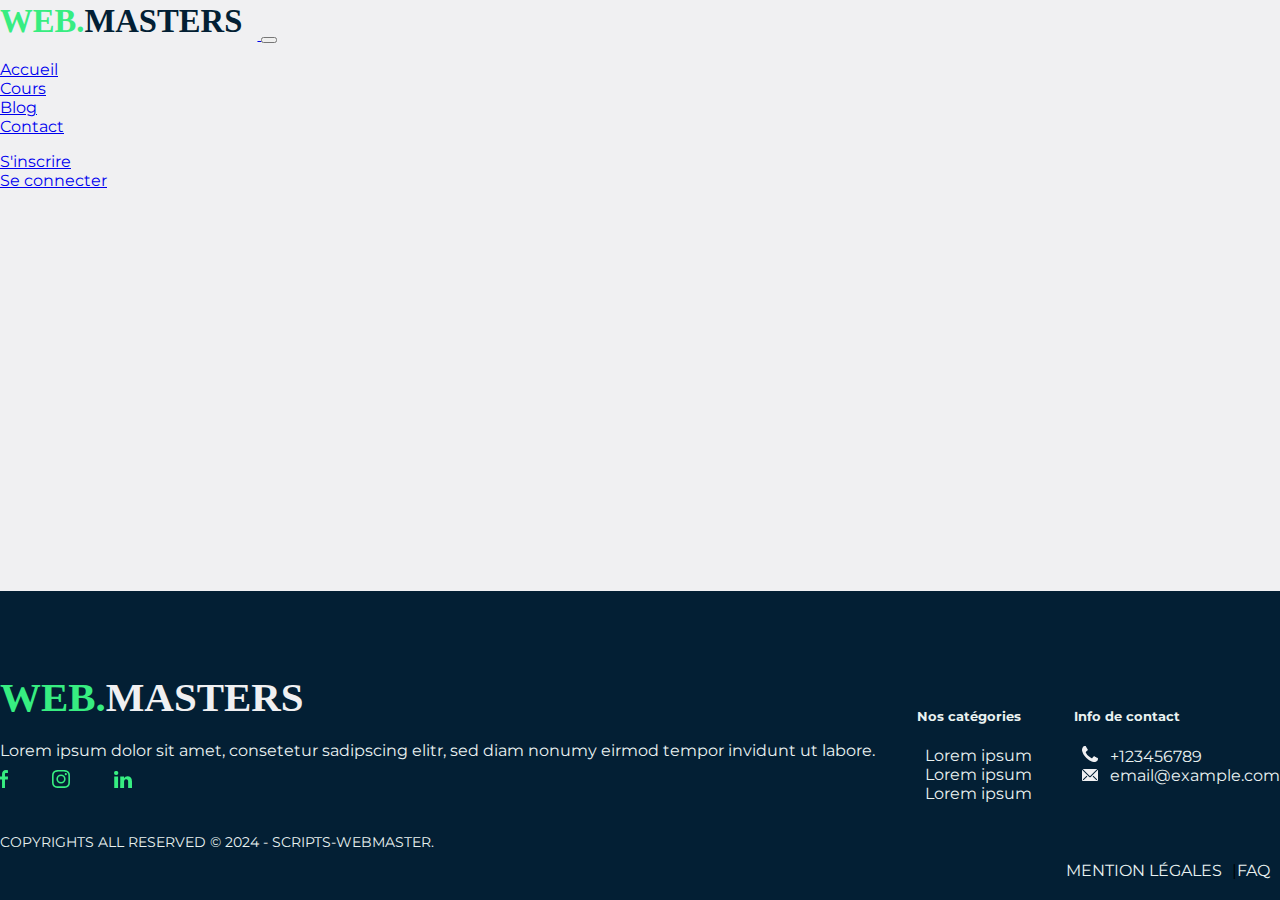
<file: cours.html>
<!DOCTYPE html>
<html lang="en">
<head>
    <meta charset="UTF-8">
    <meta name="viewport" content="width=device-width, initial-scale=1.0">
    <title>Cours</title> 
    <link rel="icon" type="image/x-icon" href="img/fav-icone.svg">

    <!--  fichier Bootstrap css -->
  <link href="https://cdn.jsdelivr.net/npm/bootstrap@5.3.2/dist/css/bootstrap.min.css" rel="stylesheet"
  integrity="sha384-T3c6CoIi6uLrA9TneNEoa7RxnatzjcDSCmG1MXxSR1GAsXEV/Dwwykc2MPK8M2HN" crossorigin="anonymous">

    <!-- fichier css -->
    <link href="css/style.css" rel="stylesheet">


   
</head>

<body>
  <!--====== NAVBAR HEADER START ======-->
  <header class="header">
   <nav class="navbar navbar-expand-lg navbar-light bg-light ">
       <div class="container">

           <a class="navbar-brand" href="index.html">
               <img src="img/WEB.MASTERS.svg" alt="Logo" style="max-height: 40px;">
           </a>

           <button class="navbar-toggler" type="button" data-toggle="collapse"
               data-target="#mynavbar" aria-controls="mynavbar" aria-expanded="false"
               aria-label="Toggle navigation">
               <span class="navbar-toggler-icon"></span>
           </button>

           <div class="collapse navbar-collapse" id="mynavbar">
               <ul class="navbar-nav mx-auto">
                   <li class="nav-item">
                       <a class="nav-link" href="index.html">Accueil</a>
                   </li>
                   <li class="nav-item">
                       <a class="nav-link" href="cours.html">Cours</a>
                   </li>
                   <li class="nav-item">
                       <a class="nav-link" href="blog.html">Blog</a>
                   </li>
                   <li class="nav-item">
                       <a class="nav-link" href="contact.html">Contact</a>
                   </li>
               </ul>
               <ul class="nav navbar-nav  d-grid gap-2 d-md-flex">
                   <li
                   class="mr-2"><a  class="btn btn-outline-primary" type="button" href="connexion.html">S'inscrire</a></li>
                   <li><a class="btn btn-primary" type="button" href="connexion.html">Se connecter</a></li>
               </ul>
               
           </div>

       </div>

           
       
           

       </nav> 
</header>
<!--====== NAVBAR HEADER ENDS ======-->

<!--====== FOOTER START ======-->
<footer class="footer">
 <div class="container">
   <div class=" row body-footer">
     <div class="col-md-6">
       <img src="img/WEB.MASTERS-2.svg" alt="Logo" style="max-height: 50px;">
       <p class="col-10 text1 mt-4">Lorem ipsum dolor sit amet, consetetur sadipscing elitr, sed diam nonumy eirmod tempor
         invidunt ut labore.
       </p>
       <a href="#" class="icon"><img src="img/facebook.svg"></img></a>
       <a href="#" class="icon"><img src="img/instagram.svg"></img></a>
       <a href="#" class="icon"><img src="img/linkedin.svg"></img></a>
     </div>
     <div class="col-md-2">
       <div class="footer-link">
         <h5 class="footer-title">Nos catégories</h5>
         <ul>
           <li><a href="cours.html">Lorem ipsum</a></li>
           <li><a href="cours.html">Lorem ipsum</a></li>
           <li><a href="cours.html">Lorem ipsum</a></li>
         </ul>
       </div>

     </div>
     
     <div class="col-md-3">
       <div class="footer-link">
         <h5 class="footer-title">Info de contact</h5>
       <ul>
         <li><a href="#"><img src="img/phone.svg" class="info-icone" ></img> +123456789</a></li>
         <li><a href="#"><img src="img/email-solid.svg" class="info-icone"> </img> email@example.com</a> </li>
       </ul>
       </div>
       
       
       
     </div>
   </div>
   <div class="row footer-copyright pt-4 mt-5">
     <div class="col-md-6">
       <p class="copyright">
         COPYRIGHTS ALL RESERVED © 2024 - SCRIPTS-WEBMASTER.</p>
     </div>
     <div class="col-md-6 text-right ">
       <a class="text2" href="mention-légales.html">MENTION LÉGALES</a> | <a class="text2" href="faq.html">FAQ</a>
     </div>
   </div>
 </div>
</footer>
<!--====== FOOTER ENDS ======-->

 
</body>
</html>
</file>
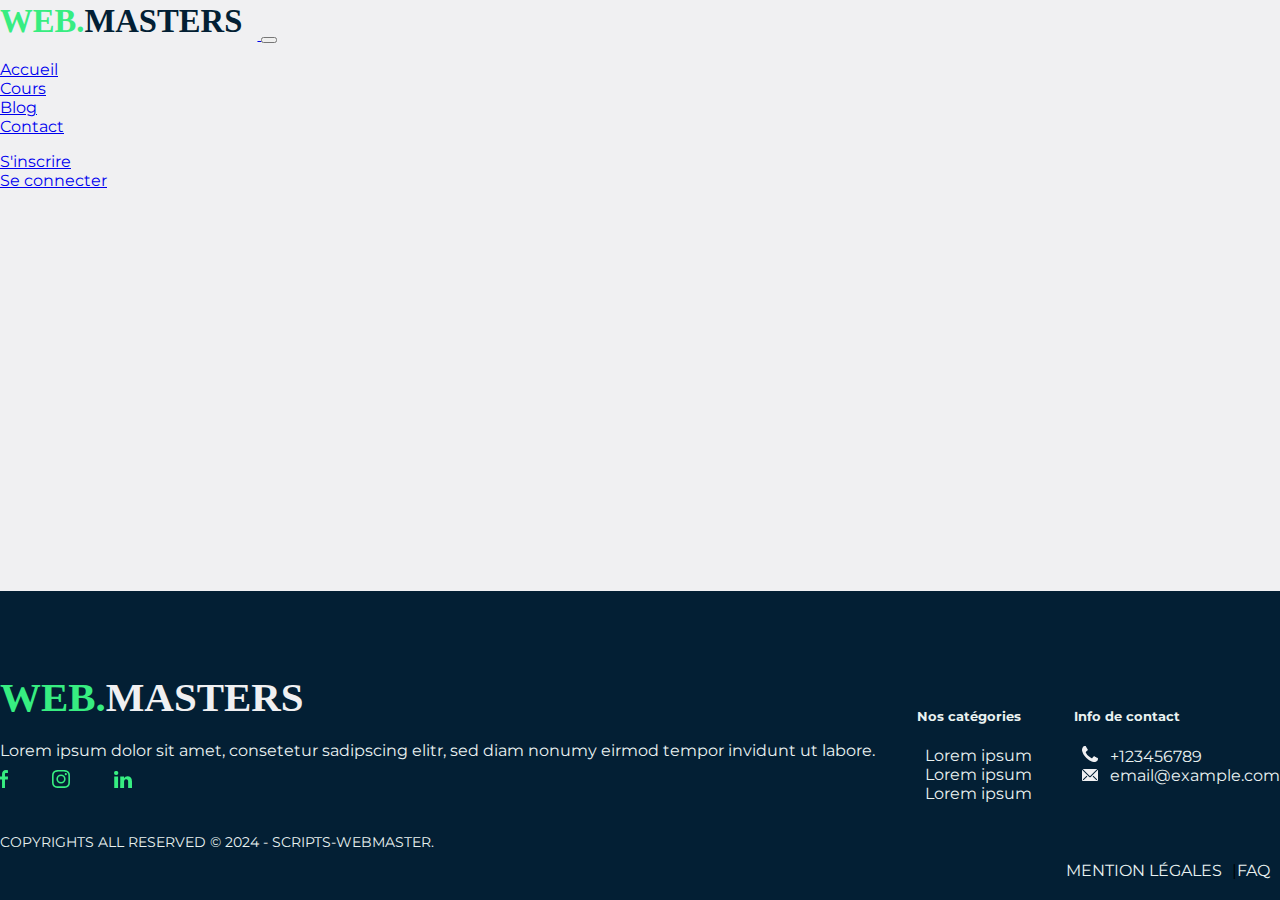
<file: faq.html>
<!DOCTYPE html>
<html lang="en">
<head>
    <meta charset="UTF-8">
    <meta name="viewport" content="width=device-width, initial-scale=1.0">
    <title>FAQ</title> 
    <link rel="icon" type="image/x-icon" href="img/fav-icone.svg">

    <!--  fichier Bootstrap css -->
  <link href="https://cdn.jsdelivr.net/npm/bootstrap@5.3.2/dist/css/bootstrap.min.css" rel="stylesheet"
  integrity="sha384-T3c6CoIi6uLrA9TneNEoa7RxnatzjcDSCmG1MXxSR1GAsXEV/Dwwykc2MPK8M2HN" crossorigin="anonymous">

    <!-- fichier css -->
    <link href="css/style.css" rel="stylesheet">


   
</head>

<body>
  <!--====== NAVBAR HEADER START ======-->
  <header class="header">
   <nav class="navbar navbar-expand-lg navbar-light bg-light ">
       <div class="container">

           <a class="navbar-brand" href="index.html">
               <img src="img/WEB.MASTERS.svg" alt="Logo" style="max-height: 40px;">
           </a>

           <button class="navbar-toggler" type="button" data-toggle="collapse"
               data-target="#mynavbar" aria-controls="mynavbar" aria-expanded="false"
               aria-label="Toggle navigation">
               <span class="navbar-toggler-icon"></span>
           </button>

           <div class="collapse navbar-collapse" id="mynavbar">
               <ul class="navbar-nav mx-auto">
                   <li class="nav-item">
                       <a class="nav-link" href="index.html">Accueil</a>
                   </li>
                   <li class="nav-item">
                       <a class="nav-link" href="cours.html">Cours</a>
                   </li>
                   <li class="nav-item">
                       <a class="nav-link" href="blog.html">Blog</a>
                   </li>
                   <li class="nav-item">
                       <a class="nav-link" href="contact.html">Contact</a>
                   </li>
               </ul>
               <ul class="nav navbar-nav  d-grid gap-2 d-md-flex">
                   <li
                   class="mr-2"><a  class="btn btn-outline-primary" type="button" href="connexion.html">S'inscrire</a></li>
                   <li><a class="btn btn-primary" type="button" href="connexion.html">Se connecter</a></li>
               </ul>
               
           </div>

       </div>

           
       
           

       </nav> 
</header>
<!--====== NAVBAR HEADER ENDS ======-->

<!--====== FOOTER START ======-->
<footer class="footer">
 <div class="container">
   <div class=" row body-footer">
     <div class="col-md-6">
       <img src="img/WEB.MASTERS-2.svg" alt="Logo" style="max-height: 50px;">
       <p class="col-10 text1 mt-4">Lorem ipsum dolor sit amet, consetetur sadipscing elitr, sed diam nonumy eirmod tempor
         invidunt ut labore.
       </p>
       <a href="#" class="icon"><img src="img/facebook.svg"></img></a>
       <a href="#" class="icon"><img src="img/instagram.svg"></img></a>
       <a href="#" class="icon"><img src="img/linkedin.svg"></img></a>
     </div>
     <div class="col-md-2">
       <div class="footer-link">
         <h5 class="footer-title">Nos catégories</h5>
         <ul>
           <li><a href="cours.html">Lorem ipsum</a></li>
           <li><a href="cours.html">Lorem ipsum</a></li>
           <li><a href="cours.html">Lorem ipsum</a></li>
         </ul>
       </div>

     </div>
     
     <div class="col-md-3">
       <div class="footer-link">
         <h5 class="footer-title">Info de contact</h5>
       <ul>
         <li><a href="#"><img src="img/phone.svg" class="info-icone" ></img> +123456789</a></li>
         <li><a href="#"><img src="img/email-solid.svg" class="info-icone"> </img> email@example.com</a> </li>
       </ul>
       </div>
       
       
       
     </div>
   </div>
   <div class="row footer-copyright pt-4 mt-5">
     <div class="col-md-6">
       <p class="copyright">
         COPYRIGHTS ALL RESERVED © 2024 - SCRIPTS-WEBMASTER.</p>
     </div>
     <div class="col-md-6 text-right ">
       <a class="text2" href="mention-légales.html">MENTION LÉGALES</a> | <a class="text2" href="faq.html">FAQ</a>
     </div>
   </div>
 </div>
</footer>
<!--====== FOOTER ENDS ======-->

 
</body>
</html>
</file>
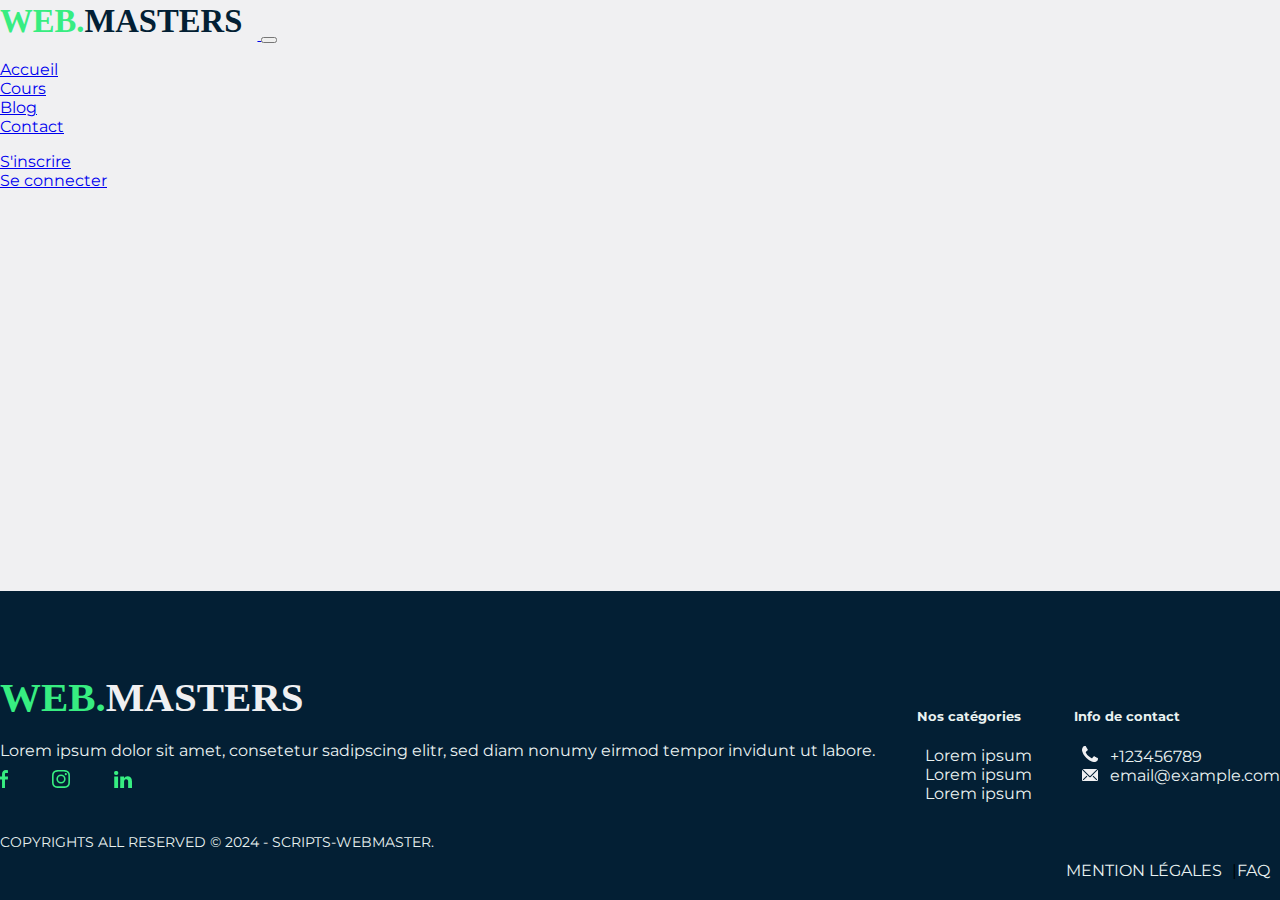
<file: mention-légales.html>
<!DOCTYPE html>
<html lang="en">
<head>
    <meta charset="UTF-8">
    <meta name="viewport" content="width=device-width, initial-scale=1.0">
    <title>Mention-légales</title> 
    <link rel="icon" type="image/x-icon" href="img/fav-icone.svg">

    <!--  fichier Bootstrap css -->
  <link href="https://cdn.jsdelivr.net/npm/bootstrap@5.3.2/dist/css/bootstrap.min.css" rel="stylesheet"
  integrity="sha384-T3c6CoIi6uLrA9TneNEoa7RxnatzjcDSCmG1MXxSR1GAsXEV/Dwwykc2MPK8M2HN" crossorigin="anonymous">

    <!-- fichier css -->
    <link href="css/style.css" rel="stylesheet">


   
</head>

<body>
  <!--====== NAVBAR HEADER START ======-->
  <header class="header">
   <nav class="navbar navbar-expand-lg navbar-light bg-light ">
       <div class="container">

           <a class="navbar-brand" href="index.html">
               <img src="img/WEB.MASTERS.svg" alt="Logo" style="max-height: 40px;">
           </a>

           <button class="navbar-toggler" type="button" data-toggle="collapse"
               data-target="#mynavbar" aria-controls="mynavbar" aria-expanded="false"
               aria-label="Toggle navigation">
               <span class="navbar-toggler-icon"></span>
           </button>

           <div class="collapse navbar-collapse" id="mynavbar">
               <ul class="navbar-nav mx-auto">
                   <li class="nav-item">
                       <a class="nav-link" href="index.html">Accueil</a>
                   </li>
                   <li class="nav-item">
                       <a class="nav-link" href="cours.html">Cours</a>
                   </li>
                   <li class="nav-item">
                       <a class="nav-link" href="blog.html">Blog</a>
                   </li>
                   <li class="nav-item">
                       <a class="nav-link" href="contact.html">Contact</a>
                   </li>
               </ul>
               <ul class="nav navbar-nav  d-grid gap-2 d-md-flex">
                   <li
                   class="mr-2"><a  class="btn btn-outline-primary" type="button" href="connexion.html">S'inscrire</a></li>
                   <li><a class="btn btn-primary" type="button" href="connexion.html">Se connecter</a></li>
               </ul>
               
           </div>

       </div>

           
       
           

       </nav> 
</header>
<!--====== NAVBAR HEADER ENDS ======-->

<!--====== FOOTER START ======-->
<footer class="footer">
 <div class="container">
   <div class=" row body-footer">
     <div class="col-md-6">
       <img src="img/WEB.MASTERS-2.svg" alt="Logo" style="max-height: 50px;">
       <p class="col-10 text1 mt-4">Lorem ipsum dolor sit amet, consetetur sadipscing elitr, sed diam nonumy eirmod tempor
         invidunt ut labore.
       </p>
       <a href="#" class="icon"><img src="img/facebook.svg"></img></a>
       <a href="#" class="icon"><img src="img/instagram.svg"></img></a>
       <a href="#" class="icon"><img src="img/linkedin.svg"></img></a>
     </div>
     <div class="col-md-2">
       <div class="footer-link">
         <h5 class="footer-title">Nos catégories</h5>
         <ul>
           <li><a href="cours.html">Lorem ipsum</a></li>
           <li><a href="cours.html">Lorem ipsum</a></li>
           <li><a href="cours.html">Lorem ipsum</a></li>
         </ul>
       </div>

     </div>
     
     <div class="col-md-3">
       <div class="footer-link">
         <h5 class="footer-title">Info de contact</h5>
       <ul>
         <li><a href="#"><img src="img/phone.svg" class="info-icone" ></img> +123456789</a></li>
         <li><a href="#"><img src="img/email-solid.svg" class="info-icone"> </img> email@example.com</a> </li>
       </ul>
       </div>
       
       
       
     </div>
   </div>
   <div class="row footer-copyright pt-4 mt-5">
     <div class="col-md-6">
       <p class="copyright">
         COPYRIGHTS ALL RESERVED © 2024 - SCRIPTS-WEBMASTER.</p>
     </div>
     <div class="col-md-6 text-right ">
       <a class="text2" href="mention-légales.html">MENTION LÉGALES</a> | <a class="text2" href="faq.html">FAQ</a>
     </div>
   </div>
 </div>
</footer>
<!--====== FOOTER ENDS ======-->

 
</body>
</html>
</file>
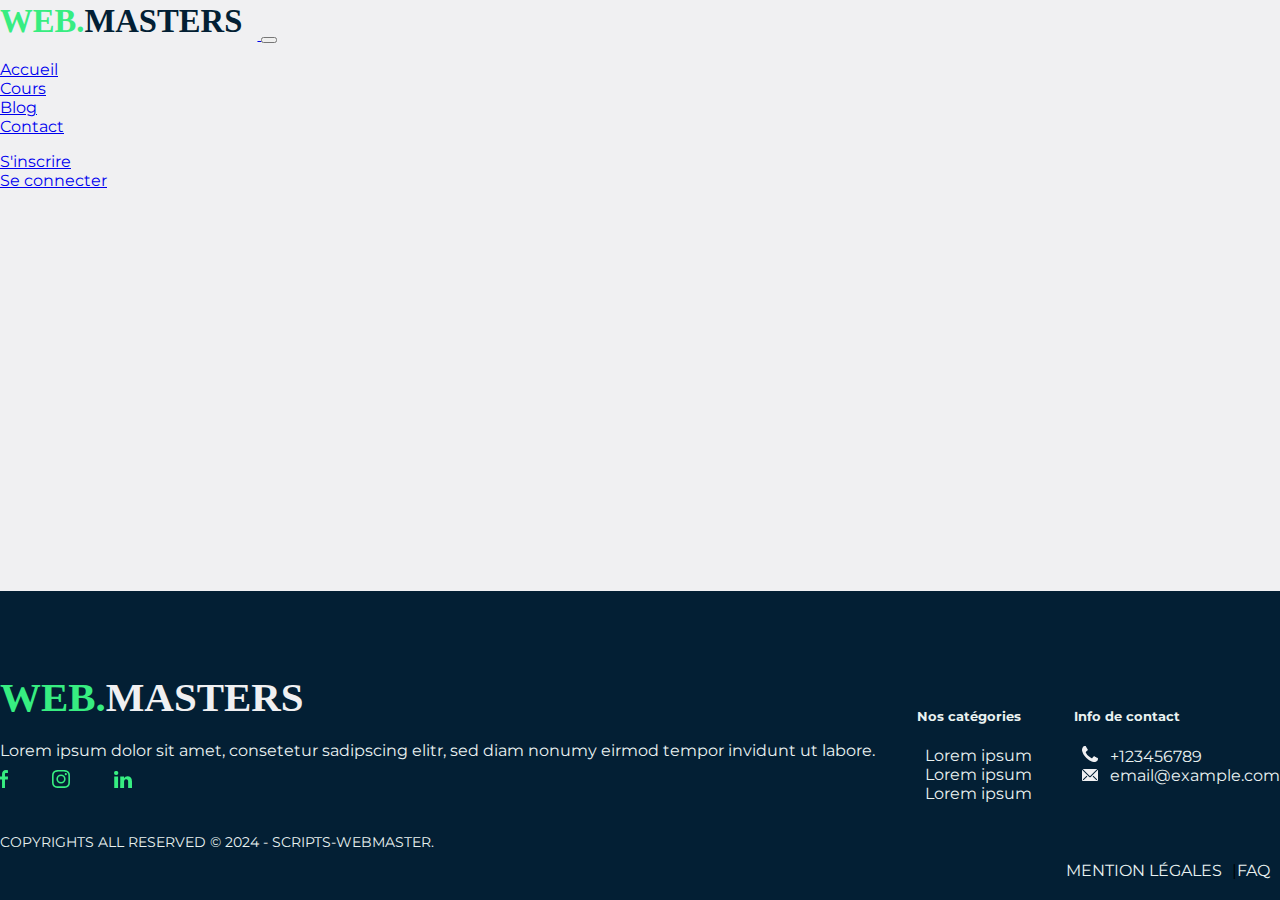
<file: single-cours.html>
<!DOCTYPE html>
<html lang="en">
<head>
    <meta charset="UTF-8">
    <meta name="viewport" content="width=device-width, initial-scale=1.0">
    <title>Single cours</title> 
    <link rel="icon" type="image/x-icon" href="img/fav-icone.svg">

    <!--  fichier Bootstrap css -->
  <link href="https://cdn.jsdelivr.net/npm/bootstrap@5.3.2/dist/css/bootstrap.min.css" rel="stylesheet"
  integrity="sha384-T3c6CoIi6uLrA9TneNEoa7RxnatzjcDSCmG1MXxSR1GAsXEV/Dwwykc2MPK8M2HN" crossorigin="anonymous">

    <!-- fichier css -->
    <link href="css/style.css" rel="stylesheet">


   
</head>

<body>
  <!--====== NAVBAR HEADER START ======-->
  <header class="header">
   <nav class="navbar navbar-expand-lg navbar-light bg-light ">
       <div class="container">

           <a class="navbar-brand" href="index.html">
               <img src="img/WEB.MASTERS.svg" alt="Logo" style="max-height: 40px;">
           </a>

           <button class="navbar-toggler" type="button" data-toggle="collapse"
               data-target="#mynavbar" aria-controls="mynavbar" aria-expanded="false"
               aria-label="Toggle navigation">
               <span class="navbar-toggler-icon"></span>
           </button>

           <div class="collapse navbar-collapse" id="mynavbar">
               <ul class="navbar-nav mx-auto">
                   <li class="nav-item">
                       <a class="nav-link" href="index.html">Accueil</a>
                   </li>
                   <li class="nav-item">
                       <a class="nav-link" href="cours.html">Cours</a>
                   </li>
                   <li class="nav-item">
                       <a class="nav-link" href="blog.html">Blog</a>
                   </li>
                   <li class="nav-item">
                       <a class="nav-link" href="contact.html">Contact</a>
                   </li>
               </ul>
               <ul class="nav navbar-nav  d-grid gap-2 d-md-flex">
                   <li
                   class="mr-2"><a  class="btn btn-outline-primary" type="button" href="connexion.html">S'inscrire</a></li>
                   <li><a class="btn btn-primary" type="button" href="connexion.html">Se connecter</a></li>
               </ul>
               
           </div>

       </div>

           
       
           

       </nav> 
</header>
<!--====== NAVBAR HEADER ENDS ======-->

<!--====== FOOTER START ======-->
<footer class="footer">
 <div class="container">
   <div class=" row body-footer">
     <div class="col-md-6">
       <img src="img/WEB.MASTERS-2.svg" alt="Logo" style="max-height: 50px;">
       <p class="col-10 text1 mt-4">Lorem ipsum dolor sit amet, consetetur sadipscing elitr, sed diam nonumy eirmod tempor
         invidunt ut labore.
       </p>
       <a href="#" class="icon"><img src="img/facebook.svg"></img></a>
       <a href="#" class="icon"><img src="img/instagram.svg"></img></a>
       <a href="#" class="icon"><img src="img/linkedin.svg"></img></a>
     </div>
     <div class="col-md-2">
       <div class="footer-link">
         <h5 class="footer-title">Nos catégories</h5>
         <ul>
           <li><a href="cours.html">Lorem ipsum</a></li>
           <li><a href="cours.html">Lorem ipsum</a></li>
           <li><a href="cours.html">Lorem ipsum</a></li>
         </ul>
       </div>

     </div>
     
     <div class="col-md-3">
       <div class="footer-link">
         <h5 class="footer-title">Info de contact</h5>
       <ul>
         <li><a href="#"><img src="img/phone.svg" class="info-icone" ></img> +123456789</a></li>
         <li><a href="#"><img src="img/email-solid.svg" class="info-icone"> </img> email@example.com</a> </li>
       </ul>
       </div>
       
       
       
     </div>
   </div>
   <div class="row footer-copyright pt-4 mt-5">
     <div class="col-md-6">
       <p class="copyright">
         COPYRIGHTS ALL RESERVED © 2024 - SCRIPTS-WEBMASTER.</p>
     </div>
     <div class="col-md-6 text-right ">
       <a class="text2" href="mention-légales.html">MENTION LÉGALES</a> | <a class="text2" href="faq.html">FAQ</a>
     </div>
   </div>
 </div>
</footer>
<!--====== FOOTER ENDS ======-->

 
</body>
</html>
</file>
<file: css/style.css>
@import url('https://fonts.googleapis.com/css2?family=Montserrat:wght@100;200;300;400;500;600;700;800;900&display=swap');

body {
    font-family: 'Montserrat', sans-serif;
    background-color: #F0F0F2;
    font-weight: 400;
    min-height: 100vh;
    display: flex;
    flex-direction: column;
    margin: 0;
}


.btn-primary {
    --bs-btn-color: #fff;
    --bs-btn-bg: #37ED81;
    --bs-btn-border-color: #37ED81;
    --bs-btn-hover-color: #fff;
    --bs-btn-hover-bg: #33e078;
    --bs-btn-hover-border-color: #33e078;
    --bs-btn-focus-shadow-rgb: 49,132,253;
    --bs-btn-active-color: #fff;
    --bs-btn-active-bg: #29b963;
    --bs-btn-active-border-color: #29b963;
    --bs-btn-active-shadow: inset 0 3px 5px rgba(0, 0, 0, 0.125);
    --bs-btn-disabled-color: #fff;
    --bs-btn-disabled-bg: #5eed97;
    --bs-btn-disabled-border-color: #5eed97;
    border-radius: 14px;
    
}

.btn-outline-primary {
    --bs-btn-color: #37ED81;
    --bs-btn-border-color: #37ED81;
    --bs-btn-hover-color: #fff;      
    --bs-btn-hover-bg: #37ED81;
    --bs-btn-hover-border-color: #37ED81;
    --bs-btn-focus-shadow-rgb: 13, 110, 253;
    --bs-btn-active-color: #fff;
    --bs-btn-active-bg: #29b963;
    --bs-btn-active-border-color: #29b963;
    --bs-btn-active-shadow: inset 0 3px 5px rgba(0, 0, 0, 0.125);
    --bs-btn-disabled-color: #5eed97;
    --bs-btn-disabled-bg: transparent;
    --bs-btn-disabled-border-color: #5eed97;
    --bs-gradient: none;
    border-radius: 14px;
}
.btn-outline-secondary {
    --bs-btn-color: #031F34;
    --bs-btn-border-color: #37ED81;
    --bs-btn-hover-color: #fff;
    --bs-btn-hover-bg: #031F34;
    --bs-btn-hover-border-color: #031F34;
    --bs-btn-focus-shadow-rgb: 108,117,125;
    --bs-btn-active-color: #fff;
    --bs-btn-active-bg: #031F34;
    --bs-btn-active-border-color: #031F34;
    --bs-btn-active-shadow: inset 0 3px 5px rgba(0, 0, 0, 0.125);
    --bs-btn-disabled-color: #031F34;
    --bs-btn-disabled-bg: transparent;
    --bs-btn-disabled-border-color: #031F34;
    --bs-gradient: none;
    width: 100%;
}
.navbar-nav {
    --bs-nav-link-padding-x: 0;
    --bs-nav-link-padding-y: 0.5rem;
    --bs-nav-link-font-weight:400 ;
    --bs-nav-link-color: #031F34;
    --bs-nac-link-active-color:#37ED81;
    --bs-nav-link-hover-color: #37ED81;
    --bs-nav-link-disabled-color: #031f3462;
    display: flex;
    flex-direction: column;
    padding-left: 0;
    margin-bottom: 0;
    list-style: none;
}
.slide{
    background-color: #031F34;
    align-items: center;
    align-content: center;
    height: auto;
    padding-top: 80px;
    padding-bottom: 80px;
}
.slide h1 {
    font-size: 60px;
    font-weight: 800;
    margin-bottom: 20px;
    margin-right: 50px;
    color: #F0F0F2;
  }
  .slide p{
    color: #F0F0F2;
  }
  .block {
    padding: 50px 0;
}
.centered-text {
    text-align: center;
    height: 100px; /* Adjust as needed */
    display: flex;
    align-items: center;
    justify-content: center;
    flex-direction: column;
}
.small-text{
    font-size: 18px;
    color: #37ED81;
    font-weight: 400;

}
.centered-text h2{
    font-weight: 600;
    font-size: 32px;
    color: #031F34;

}
.card {
    --bs-card-spacer-y: 1rem;
    --bs-card-spacer-x: 1rem;
    --bs-card-title-spacer-y: 0.5rem;
    --bs-card-title-color: ;
    --bs-card-subtitle-color: ;
    --bs-card-border-width: 0;
    --bs-card-border-color: none;
    --bs-card-border-radius: var(--bs-border-radius);
    --bs-card-box-shadow: ;
    --bs-card-inner-border-radius: calc(var(--bs-border-radius) - (var(--bs-border-width)));
    --bs-card-cap-padding-y: 0.5rem;
    --bs-card-cap-padding-x: 1rem;
    --bs-card-cap-bg: rgba(var(--bs-body-color-rgb), 0.03);
    --bs-card-cap-color: ;
    --bs-card-height: ;
    --bs-card-color: ;
    --bs-card-bg: var(--bs-body-bg);
    --bs-card-img-overlay-padding: 1rem;
    --bs-card-group-margin: 0.75rem;
    position: relative;
    display: flex;
    flex-direction: column;
    min-width: 0;
    height: var(--bs-card-height);
    color: var(--bs-body-color);
    word-wrap: break-word;
    background-color: var(--bs-card-bg);
    background-clip: border-box;
    border: var(--bs-card-border-width) solid var(--bs-card-border-color);
    border-radius: var(--bs-card-border-radius);
    margin-bottom: 10px;
}
.card-title{
    font-size: 24px;
    font-weight: 600;
    color: #031F34;
}
.link-allcours{
    color: #33e078;
    text-decoration: none;

}
.card-area {
    background-color: #F9F9F9;
}
.card-link {
    text-decoration: none;
    color: inherit;
}
.card-discription{
    color: #818181;
    font-weight: 300;
    font-size: 14px;
   

}

.card-body {
    flex: 1 1 auto;
    padding: 10px 15px 8px 15px;
    color: var(--bs-card-color);
}

.card-cours {
    border-radius: 8px;
    margin-bottom: 20px;
    background-color: #fff;
}

.link-cours {
    text-decoration: none;
    color: #818181;

}

.card-img-top {
    height: 200px;
    object-fit: cover;
}

.card-rating {
    color: #04BF68;
    /* couleur jaune pour les étoiles */
}

.card-img,
.card-img-top {
    padding: 10px;
    border-radius: 16px;
    
}

.card-text {
    font-weight: 400;
    font-size: 14px;
    color: #818181;
}
p{
    margin-bottom: 10px;
}

h4.card-title {
    font-weight: 700;
    font-size: 18px;
    color: #01261C;

}

.card-footer {
    display: flex;
    justify-content: center;
    align-items: center;
    margin-top: 20px;
    
    
    background-color: #fff;
    
    border-color: #EAF2F1;

}

/*footer*/

.footer{
    background-color: #031F34;
    padding-top: 60px ;
    padding-bottom: 20px;
    margin-top: auto;
}

ul {
    list-style: none;
    padding-left: 0.5rem;
}
.body-footer {
    display: flex;
    justify-content: space-between;
    align-items: baseline;
    margin-top: 20px;

}
.footer-title {
    color: #EAF2F1;

}
.info-icone {
    padding-right: 8px;
}
.footer .footer-link ul a {
    font-size: 16px;
    text-decoration: none;
    color: #EAF2F1;
    margin-top: 16px;
    font-weight: 400;
}
.footer .icon {
    margin-right: 40px;
}


.text1{
    color: #EAF2F1;
}
.text-right {
    display: flex;
    justify-content: flex-end;
    align-items: center;

}
.text-right .text2 {
    text-decoration: none;
    color: #EAF2F1;
    margin-right: 10px;
}
.footer .copyright {
    font-size: 14px;
    color:#EAF2F1 ;
}
</file>
